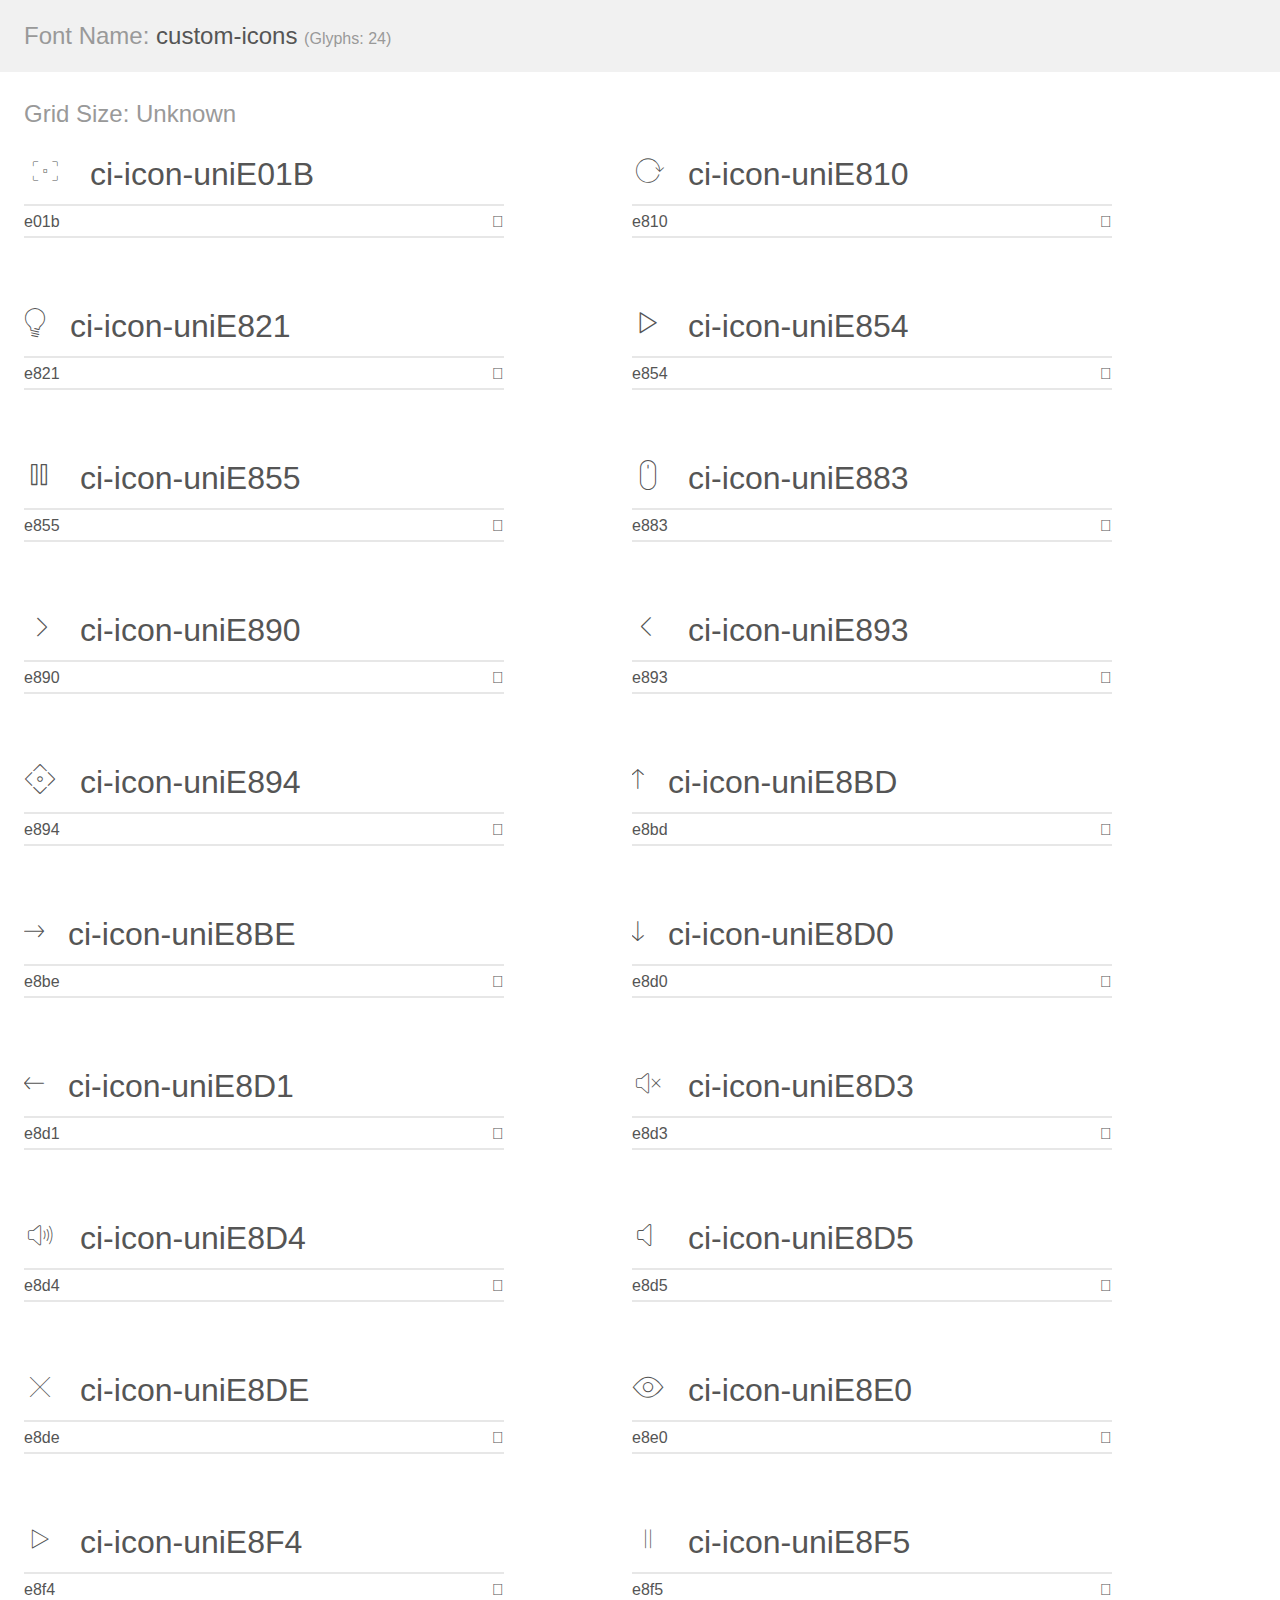
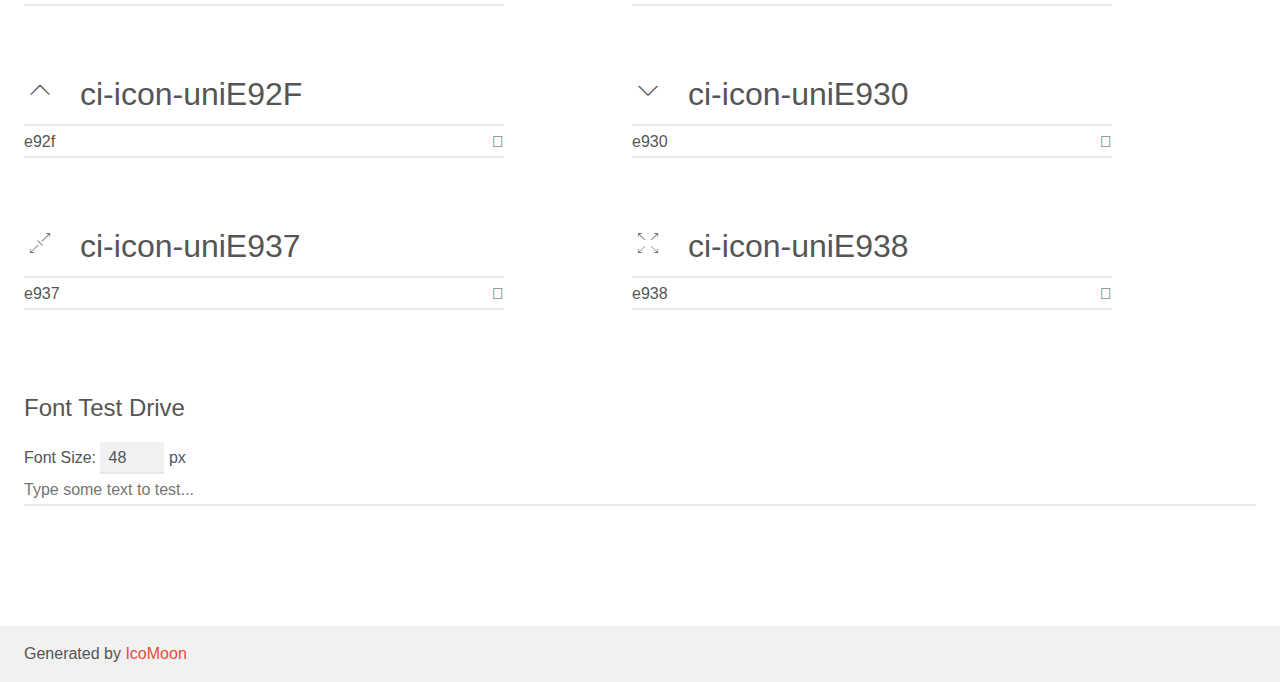
<file: Fonts/custom-icons/demo.html>
<!doctype html>
<html>
<head>
	<meta charset="utf-8">
	<title>IcoMoon Demo</title>
	<meta name="description" content="An Icon Font Generated By IcoMoon.io">
	<meta name="viewport" content="width=device-width">
	<link rel="stylesheet" href="demo-files/demo.css">
	<link rel="stylesheet" href="custom-icons.css"></head>
<body>
	<div class="bgc1 clearfix">
		<h1 class="mhmm mvm"><span class="fgc1">Font Name:</span> custom-icons <small class="fgc1">(Glyphs:&nbsp;24)</small></h1>
	</div>
	<div class="clearfix mhl ptl">
		<h1 class="mvm mtn fgc1">Grid Size: Unknown</h1>
		<div class="glyph fs1">
			<div class="clearfix bshadow0 pbs">
				<span class="ci-icon-uniE01B">
				
				</span>
				<span class="mls"> ci-icon-uniE01B</span>
			</div>
			<fieldset class="fs0 size1of1 clearfix hidden-false">
				<input type="text" readonly value="e01b" class="unit size1of2" />
				<input type="text" maxlength="1" readonly value="&#xe01b;" class="unitRight size1of2 talign-right" />
			</fieldset>
			<div class="fs0 bshadow0 clearfix hidden-true">
				<span class="unit pvs fgc1">liga: </span>
				<input type="text" readonly value="" class="liga unitRight" />
			</div>
		</div>
		<div class="glyph fs1">
			<div class="clearfix bshadow0 pbs">
				<span class="ci-icon-uniE810">
				
				</span>
				<span class="mls"> ci-icon-uniE810</span>
			</div>
			<fieldset class="fs0 size1of1 clearfix hidden-false">
				<input type="text" readonly value="e810" class="unit size1of2" />
				<input type="text" maxlength="1" readonly value="&#xe810;" class="unitRight size1of2 talign-right" />
			</fieldset>
			<div class="fs0 bshadow0 clearfix hidden-true">
				<span class="unit pvs fgc1">liga: </span>
				<input type="text" readonly value="" class="liga unitRight" />
			</div>
		</div>
		<div class="glyph fs1">
			<div class="clearfix bshadow0 pbs">
				<span class="ci-icon-uniE821">
				
				</span>
				<span class="mls"> ci-icon-uniE821</span>
			</div>
			<fieldset class="fs0 size1of1 clearfix hidden-false">
				<input type="text" readonly value="e821" class="unit size1of2" />
				<input type="text" maxlength="1" readonly value="&#xe821;" class="unitRight size1of2 talign-right" />
			</fieldset>
			<div class="fs0 bshadow0 clearfix hidden-true">
				<span class="unit pvs fgc1">liga: </span>
				<input type="text" readonly value="" class="liga unitRight" />
			</div>
		</div>
		<div class="glyph fs1">
			<div class="clearfix bshadow0 pbs">
				<span class="ci-icon-uniE854">
				
				</span>
				<span class="mls"> ci-icon-uniE854</span>
			</div>
			<fieldset class="fs0 size1of1 clearfix hidden-false">
				<input type="text" readonly value="e854" class="unit size1of2" />
				<input type="text" maxlength="1" readonly value="&#xe854;" class="unitRight size1of2 talign-right" />
			</fieldset>
			<div class="fs0 bshadow0 clearfix hidden-true">
				<span class="unit pvs fgc1">liga: </span>
				<input type="text" readonly value="" class="liga unitRight" />
			</div>
		</div>
		<div class="glyph fs1">
			<div class="clearfix bshadow0 pbs">
				<span class="ci-icon-uniE855">
				
				</span>
				<span class="mls"> ci-icon-uniE855</span>
			</div>
			<fieldset class="fs0 size1of1 clearfix hidden-false">
				<input type="text" readonly value="e855" class="unit size1of2" />
				<input type="text" maxlength="1" readonly value="&#xe855;" class="unitRight size1of2 talign-right" />
			</fieldset>
			<div class="fs0 bshadow0 clearfix hidden-true">
				<span class="unit pvs fgc1">liga: </span>
				<input type="text" readonly value="" class="liga unitRight" />
			</div>
		</div>
		<div class="glyph fs1">
			<div class="clearfix bshadow0 pbs">
				<span class="ci-icon-uniE883">
				
				</span>
				<span class="mls"> ci-icon-uniE883</span>
			</div>
			<fieldset class="fs0 size1of1 clearfix hidden-false">
				<input type="text" readonly value="e883" class="unit size1of2" />
				<input type="text" maxlength="1" readonly value="&#xe883;" class="unitRight size1of2 talign-right" />
			</fieldset>
			<div class="fs0 bshadow0 clearfix hidden-true">
				<span class="unit pvs fgc1">liga: </span>
				<input type="text" readonly value="" class="liga unitRight" />
			</div>
		</div>
		<div class="glyph fs1">
			<div class="clearfix bshadow0 pbs">
				<span class="ci-icon-uniE890">
				
				</span>
				<span class="mls"> ci-icon-uniE890</span>
			</div>
			<fieldset class="fs0 size1of1 clearfix hidden-false">
				<input type="text" readonly value="e890" class="unit size1of2" />
				<input type="text" maxlength="1" readonly value="&#xe890;" class="unitRight size1of2 talign-right" />
			</fieldset>
			<div class="fs0 bshadow0 clearfix hidden-true">
				<span class="unit pvs fgc1">liga: </span>
				<input type="text" readonly value="" class="liga unitRight" />
			</div>
		</div>
		<div class="glyph fs1">
			<div class="clearfix bshadow0 pbs">
				<span class="ci-icon-uniE893">
				
				</span>
				<span class="mls"> ci-icon-uniE893</span>
			</div>
			<fieldset class="fs0 size1of1 clearfix hidden-false">
				<input type="text" readonly value="e893" class="unit size1of2" />
				<input type="text" maxlength="1" readonly value="&#xe893;" class="unitRight size1of2 talign-right" />
			</fieldset>
			<div class="fs0 bshadow0 clearfix hidden-true">
				<span class="unit pvs fgc1">liga: </span>
				<input type="text" readonly value="" class="liga unitRight" />
			</div>
		</div>
		<div class="glyph fs1">
			<div class="clearfix bshadow0 pbs">
				<span class="ci-icon-uniE894">
				
				</span>
				<span class="mls"> ci-icon-uniE894</span>
			</div>
			<fieldset class="fs0 size1of1 clearfix hidden-false">
				<input type="text" readonly value="e894" class="unit size1of2" />
				<input type="text" maxlength="1" readonly value="&#xe894;" class="unitRight size1of2 talign-right" />
			</fieldset>
			<div class="fs0 bshadow0 clearfix hidden-true">
				<span class="unit pvs fgc1">liga: </span>
				<input type="text" readonly value="" class="liga unitRight" />
			</div>
		</div>
		<div class="glyph fs1">
			<div class="clearfix bshadow0 pbs">
				<span class="ci-icon-uniE8BD">
				
				</span>
				<span class="mls"> ci-icon-uniE8BD</span>
			</div>
			<fieldset class="fs0 size1of1 clearfix hidden-false">
				<input type="text" readonly value="e8bd" class="unit size1of2" />
				<input type="text" maxlength="1" readonly value="&#xe8bd;" class="unitRight size1of2 talign-right" />
			</fieldset>
			<div class="fs0 bshadow0 clearfix hidden-true">
				<span class="unit pvs fgc1">liga: </span>
				<input type="text" readonly value="" class="liga unitRight" />
			</div>
		</div>
		<div class="glyph fs1">
			<div class="clearfix bshadow0 pbs">
				<span class="ci-icon-uniE8BE">
				
				</span>
				<span class="mls"> ci-icon-uniE8BE</span>
			</div>
			<fieldset class="fs0 size1of1 clearfix hidden-false">
				<input type="text" readonly value="e8be" class="unit size1of2" />
				<input type="text" maxlength="1" readonly value="&#xe8be;" class="unitRight size1of2 talign-right" />
			</fieldset>
			<div class="fs0 bshadow0 clearfix hidden-true">
				<span class="unit pvs fgc1">liga: </span>
				<input type="text" readonly value="" class="liga unitRight" />
			</div>
		</div>
		<div class="glyph fs1">
			<div class="clearfix bshadow0 pbs">
				<span class="ci-icon-uniE8D0">
				
				</span>
				<span class="mls"> ci-icon-uniE8D0</span>
			</div>
			<fieldset class="fs0 size1of1 clearfix hidden-false">
				<input type="text" readonly value="e8d0" class="unit size1of2" />
				<input type="text" maxlength="1" readonly value="&#xe8d0;" class="unitRight size1of2 talign-right" />
			</fieldset>
			<div class="fs0 bshadow0 clearfix hidden-true">
				<span class="unit pvs fgc1">liga: </span>
				<input type="text" readonly value="" class="liga unitRight" />
			</div>
		</div>
		<div class="glyph fs1">
			<div class="clearfix bshadow0 pbs">
				<span class="ci-icon-uniE8D1">
				
				</span>
				<span class="mls"> ci-icon-uniE8D1</span>
			</div>
			<fieldset class="fs0 size1of1 clearfix hidden-false">
				<input type="text" readonly value="e8d1" class="unit size1of2" />
				<input type="text" maxlength="1" readonly value="&#xe8d1;" class="unitRight size1of2 talign-right" />
			</fieldset>
			<div class="fs0 bshadow0 clearfix hidden-true">
				<span class="unit pvs fgc1">liga: </span>
				<input type="text" readonly value="" class="liga unitRight" />
			</div>
		</div>
		<div class="glyph fs1">
			<div class="clearfix bshadow0 pbs">
				<span class="ci-icon-uniE8D3">
				
				</span>
				<span class="mls"> ci-icon-uniE8D3</span>
			</div>
			<fieldset class="fs0 size1of1 clearfix hidden-false">
				<input type="text" readonly value="e8d3" class="unit size1of2" />
				<input type="text" maxlength="1" readonly value="&#xe8d3;" class="unitRight size1of2 talign-right" />
			</fieldset>
			<div class="fs0 bshadow0 clearfix hidden-true">
				<span class="unit pvs fgc1">liga: </span>
				<input type="text" readonly value="" class="liga unitRight" />
			</div>
		</div>
		<div class="glyph fs1">
			<div class="clearfix bshadow0 pbs">
				<span class="ci-icon-uniE8D4">
				
				</span>
				<span class="mls"> ci-icon-uniE8D4</span>
			</div>
			<fieldset class="fs0 size1of1 clearfix hidden-false">
				<input type="text" readonly value="e8d4" class="unit size1of2" />
				<input type="text" maxlength="1" readonly value="&#xe8d4;" class="unitRight size1of2 talign-right" />
			</fieldset>
			<div class="fs0 bshadow0 clearfix hidden-true">
				<span class="unit pvs fgc1">liga: </span>
				<input type="text" readonly value="" class="liga unitRight" />
			</div>
		</div>
		<div class="glyph fs1">
			<div class="clearfix bshadow0 pbs">
				<span class="ci-icon-uniE8D5">
				
				</span>
				<span class="mls"> ci-icon-uniE8D5</span>
			</div>
			<fieldset class="fs0 size1of1 clearfix hidden-false">
				<input type="text" readonly value="e8d5" class="unit size1of2" />
				<input type="text" maxlength="1" readonly value="&#xe8d5;" class="unitRight size1of2 talign-right" />
			</fieldset>
			<div class="fs0 bshadow0 clearfix hidden-true">
				<span class="unit pvs fgc1">liga: </span>
				<input type="text" readonly value="" class="liga unitRight" />
			</div>
		</div>
		<div class="glyph fs1">
			<div class="clearfix bshadow0 pbs">
				<span class="ci-icon-uniE8DE">
				
				</span>
				<span class="mls"> ci-icon-uniE8DE</span>
			</div>
			<fieldset class="fs0 size1of1 clearfix hidden-false">
				<input type="text" readonly value="e8de" class="unit size1of2" />
				<input type="text" maxlength="1" readonly value="&#xe8de;" class="unitRight size1of2 talign-right" />
			</fieldset>
			<div class="fs0 bshadow0 clearfix hidden-true">
				<span class="unit pvs fgc1">liga: </span>
				<input type="text" readonly value="" class="liga unitRight" />
			</div>
		</div>
		<div class="glyph fs1">
			<div class="clearfix bshadow0 pbs">
				<span class="ci-icon-uniE8E0">
				
				</span>
				<span class="mls"> ci-icon-uniE8E0</span>
			</div>
			<fieldset class="fs0 size1of1 clearfix hidden-false">
				<input type="text" readonly value="e8e0" class="unit size1of2" />
				<input type="text" maxlength="1" readonly value="&#xe8e0;" class="unitRight size1of2 talign-right" />
			</fieldset>
			<div class="fs0 bshadow0 clearfix hidden-true">
				<span class="unit pvs fgc1">liga: </span>
				<input type="text" readonly value="" class="liga unitRight" />
			</div>
		</div>
		<div class="glyph fs1">
			<div class="clearfix bshadow0 pbs">
				<span class="ci-icon-uniE8F4">
				
				</span>
				<span class="mls"> ci-icon-uniE8F4</span>
			</div>
			<fieldset class="fs0 size1of1 clearfix hidden-false">
				<input type="text" readonly value="e8f4" class="unit size1of2" />
				<input type="text" maxlength="1" readonly value="&#xe8f4;" class="unitRight size1of2 talign-right" />
			</fieldset>
			<div class="fs0 bshadow0 clearfix hidden-true">
				<span class="unit pvs fgc1">liga: </span>
				<input type="text" readonly value="" class="liga unitRight" />
			</div>
		</div>
		<div class="glyph fs1">
			<div class="clearfix bshadow0 pbs">
				<span class="ci-icon-uniE8F5">
				
				</span>
				<span class="mls"> ci-icon-uniE8F5</span>
			</div>
			<fieldset class="fs0 size1of1 clearfix hidden-false">
				<input type="text" readonly value="e8f5" class="unit size1of2" />
				<input type="text" maxlength="1" readonly value="&#xe8f5;" class="unitRight size1of2 talign-right" />
			</fieldset>
			<div class="fs0 bshadow0 clearfix hidden-true">
				<span class="unit pvs fgc1">liga: </span>
				<input type="text" readonly value="" class="liga unitRight" />
			</div>
		</div>
		<div class="glyph fs1">
			<div class="clearfix bshadow0 pbs">
				<span class="ci-icon-uniE92F">
				
				</span>
				<span class="mls"> ci-icon-uniE92F</span>
			</div>
			<fieldset class="fs0 size1of1 clearfix hidden-false">
				<input type="text" readonly value="e92f" class="unit size1of2" />
				<input type="text" maxlength="1" readonly value="&#xe92f;" class="unitRight size1of2 talign-right" />
			</fieldset>
			<div class="fs0 bshadow0 clearfix hidden-true">
				<span class="unit pvs fgc1">liga: </span>
				<input type="text" readonly value="" class="liga unitRight" />
			</div>
		</div>
		<div class="glyph fs1">
			<div class="clearfix bshadow0 pbs">
				<span class="ci-icon-uniE930">
				
				</span>
				<span class="mls"> ci-icon-uniE930</span>
			</div>
			<fieldset class="fs0 size1of1 clearfix hidden-false">
				<input type="text" readonly value="e930" class="unit size1of2" />
				<input type="text" maxlength="1" readonly value="&#xe930;" class="unitRight size1of2 talign-right" />
			</fieldset>
			<div class="fs0 bshadow0 clearfix hidden-true">
				<span class="unit pvs fgc1">liga: </span>
				<input type="text" readonly value="" class="liga unitRight" />
			</div>
		</div>
		<div class="glyph fs1">
			<div class="clearfix bshadow0 pbs">
				<span class="ci-icon-uniE937">
				
				</span>
				<span class="mls"> ci-icon-uniE937</span>
			</div>
			<fieldset class="fs0 size1of1 clearfix hidden-false">
				<input type="text" readonly value="e937" class="unit size1of2" />
				<input type="text" maxlength="1" readonly value="&#xe937;" class="unitRight size1of2 talign-right" />
			</fieldset>
			<div class="fs0 bshadow0 clearfix hidden-true">
				<span class="unit pvs fgc1">liga: </span>
				<input type="text" readonly value="" class="liga unitRight" />
			</div>
		</div>
		<div class="glyph fs1">
			<div class="clearfix bshadow0 pbs">
				<span class="ci-icon-uniE938">
				
				</span>
				<span class="mls"> ci-icon-uniE938</span>
			</div>
			<fieldset class="fs0 size1of1 clearfix hidden-false">
				<input type="text" readonly value="e938" class="unit size1of2" />
				<input type="text" maxlength="1" readonly value="&#xe938;" class="unitRight size1of2 talign-right" />
			</fieldset>
			<div class="fs0 bshadow0 clearfix hidden-true">
				<span class="unit pvs fgc1">liga: </span>
				<input type="text" readonly value="" class="liga unitRight" />
			</div>
		</div>
	</div>

	<!--[if gt IE 8]><!-->
	<div class="mhl clearfix mbl">
		<h1>Font Test Drive</h1>
		<label>
			Font Size: <input id="fontSize" type="number" class="textbox0 mbm"
			min="8" value="48" />
			px
		</label>
		<input id="testText" type="text" class="phl size1of1 mvl"
		placeholder="Type some text to test..." value=""/>
		</label>
		<div id="testDrive" class="ci-icon-">&nbsp;
		</div>
	</div>
	<!--<![endif]-->
	<div class="bgc1 clearfix">
		<p class="mhl">Generated by <a href="https://icomoon.io/app">IcoMoon</a></p>
	</div>

	<script src="demo-files/demo.js"></script>
</body>
</html>
</file>
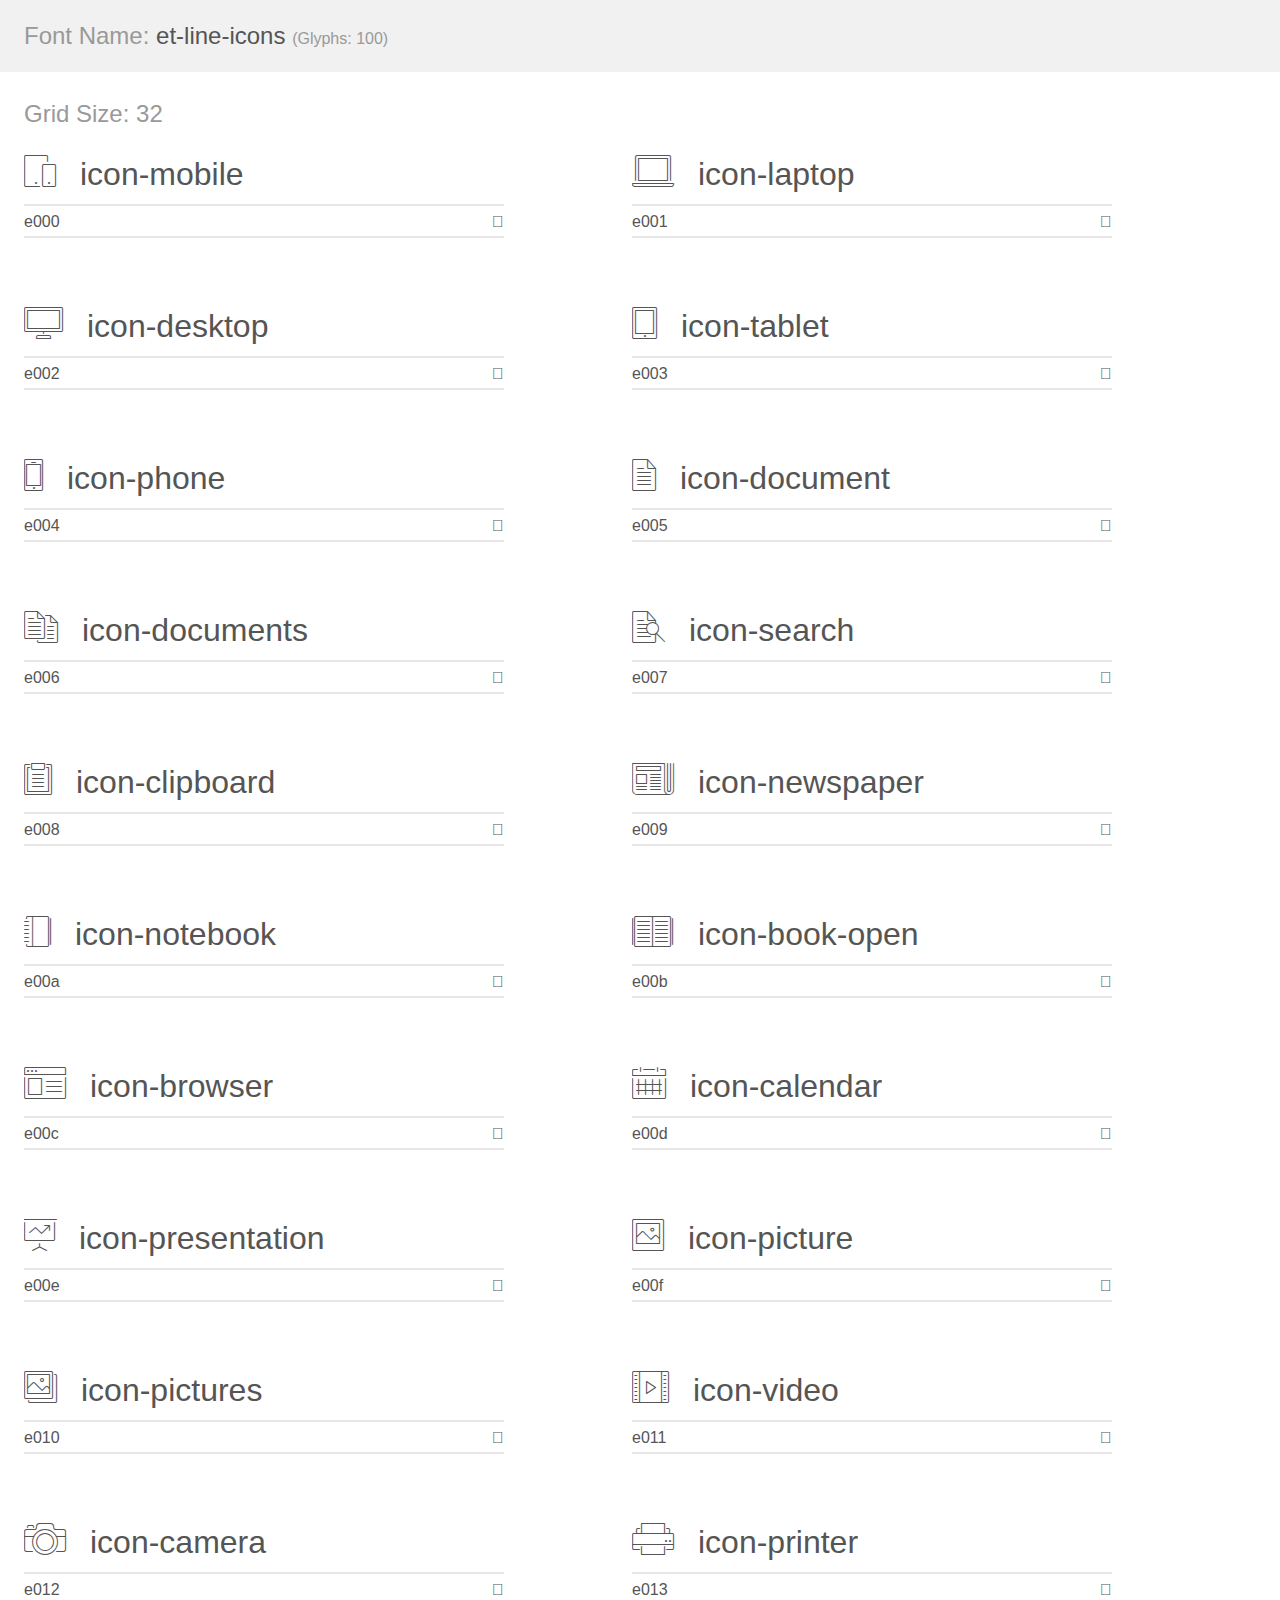
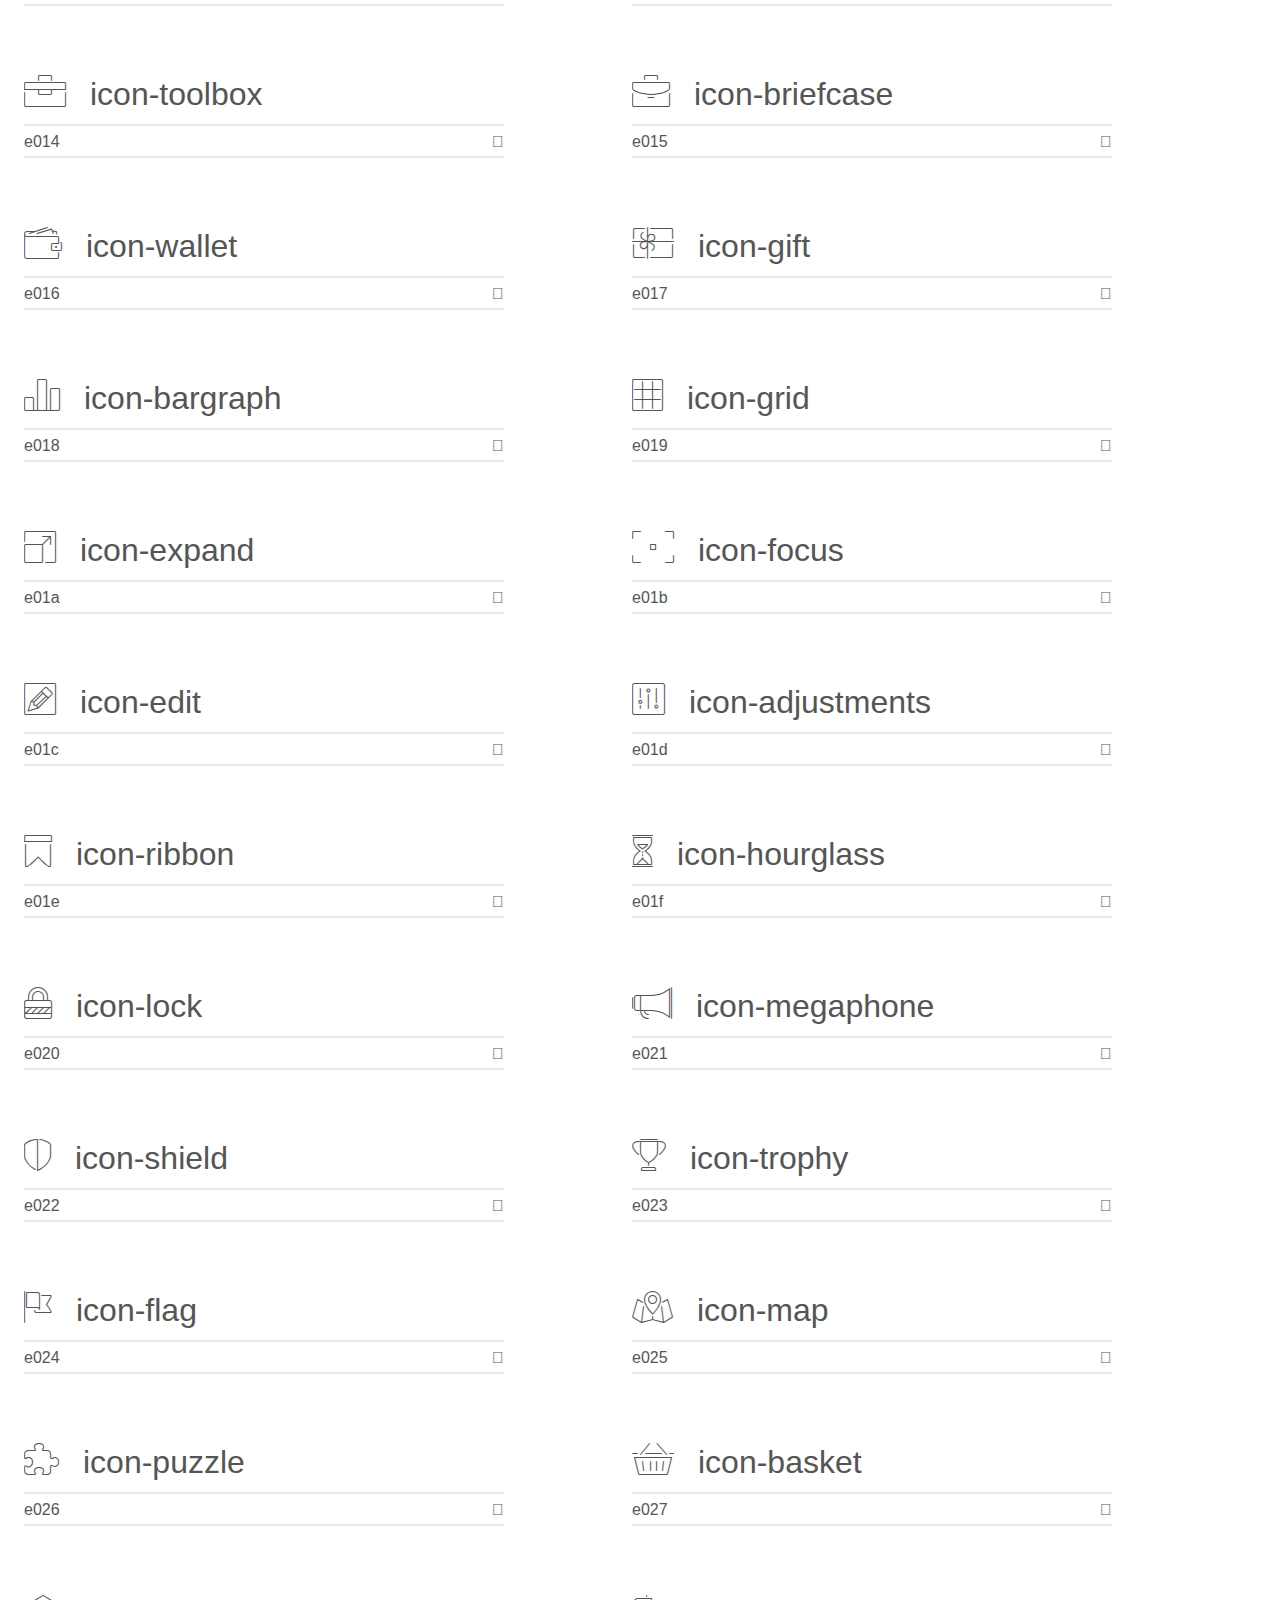
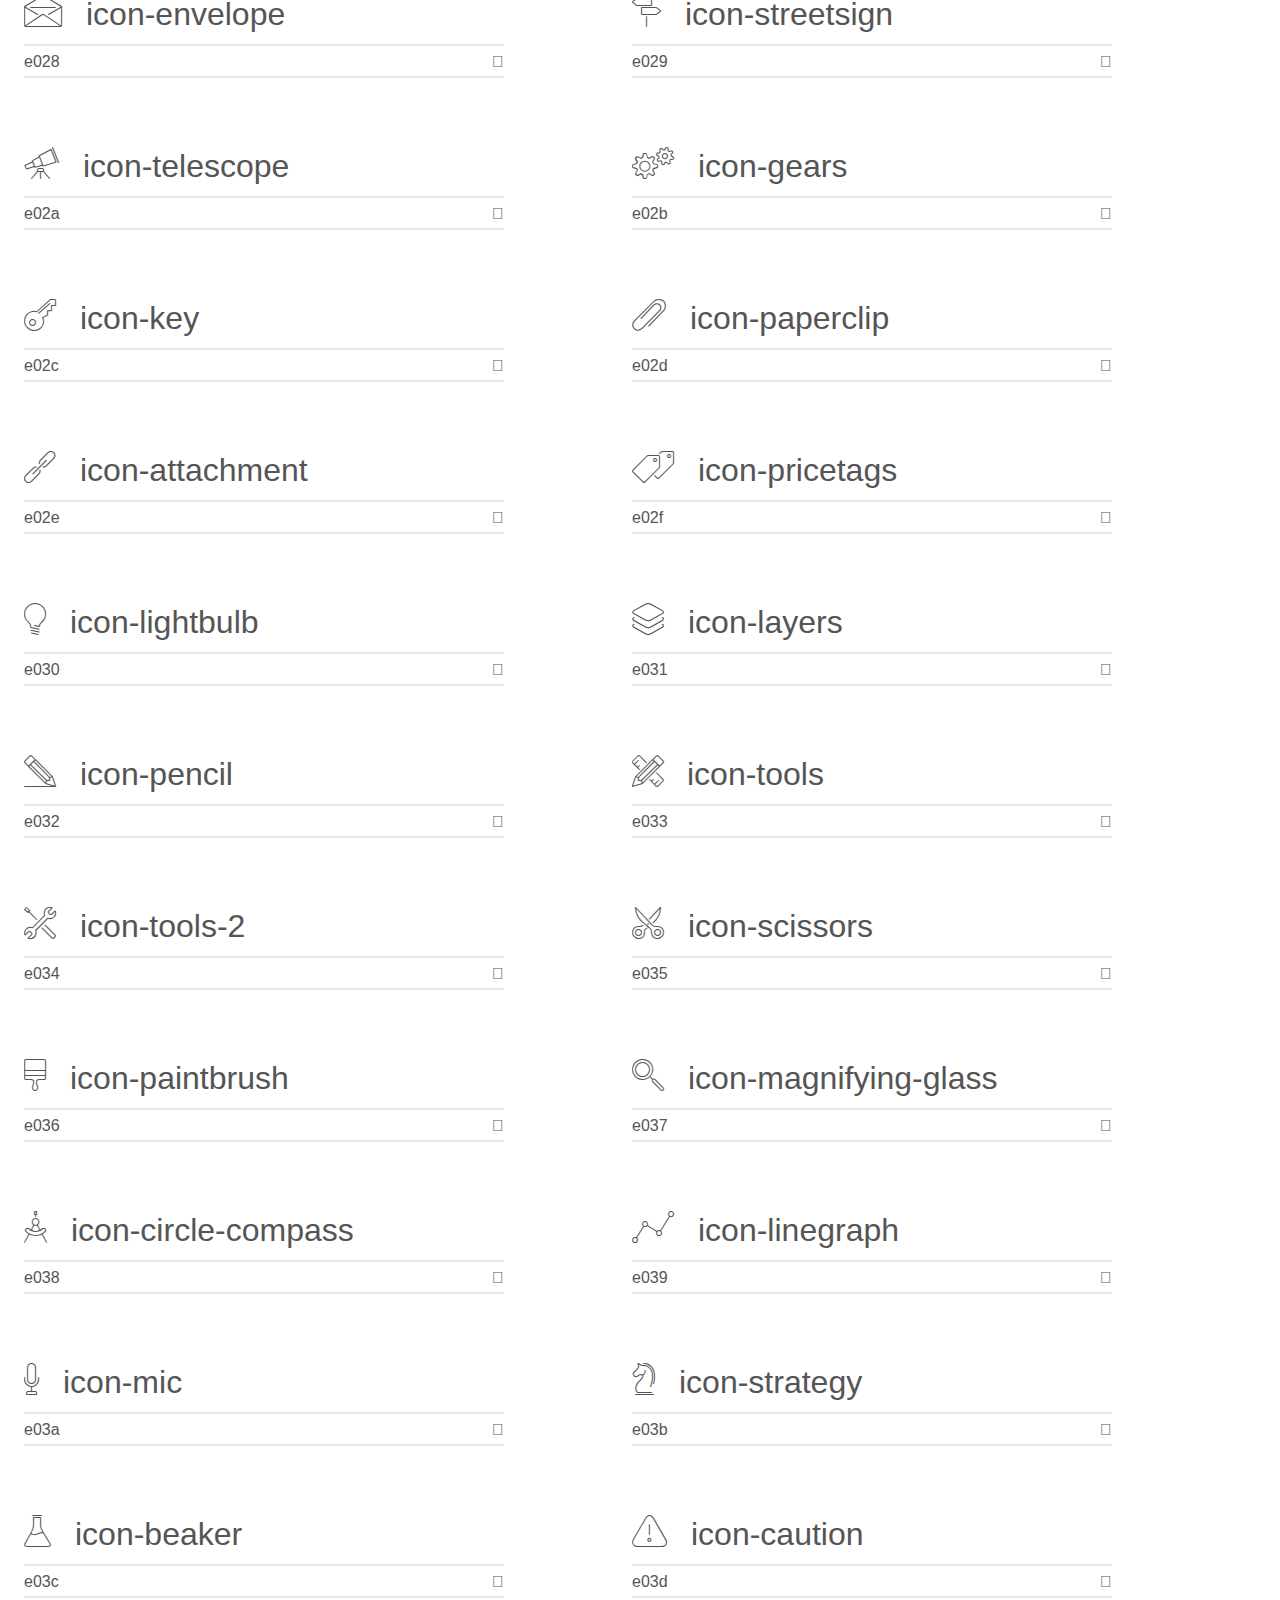
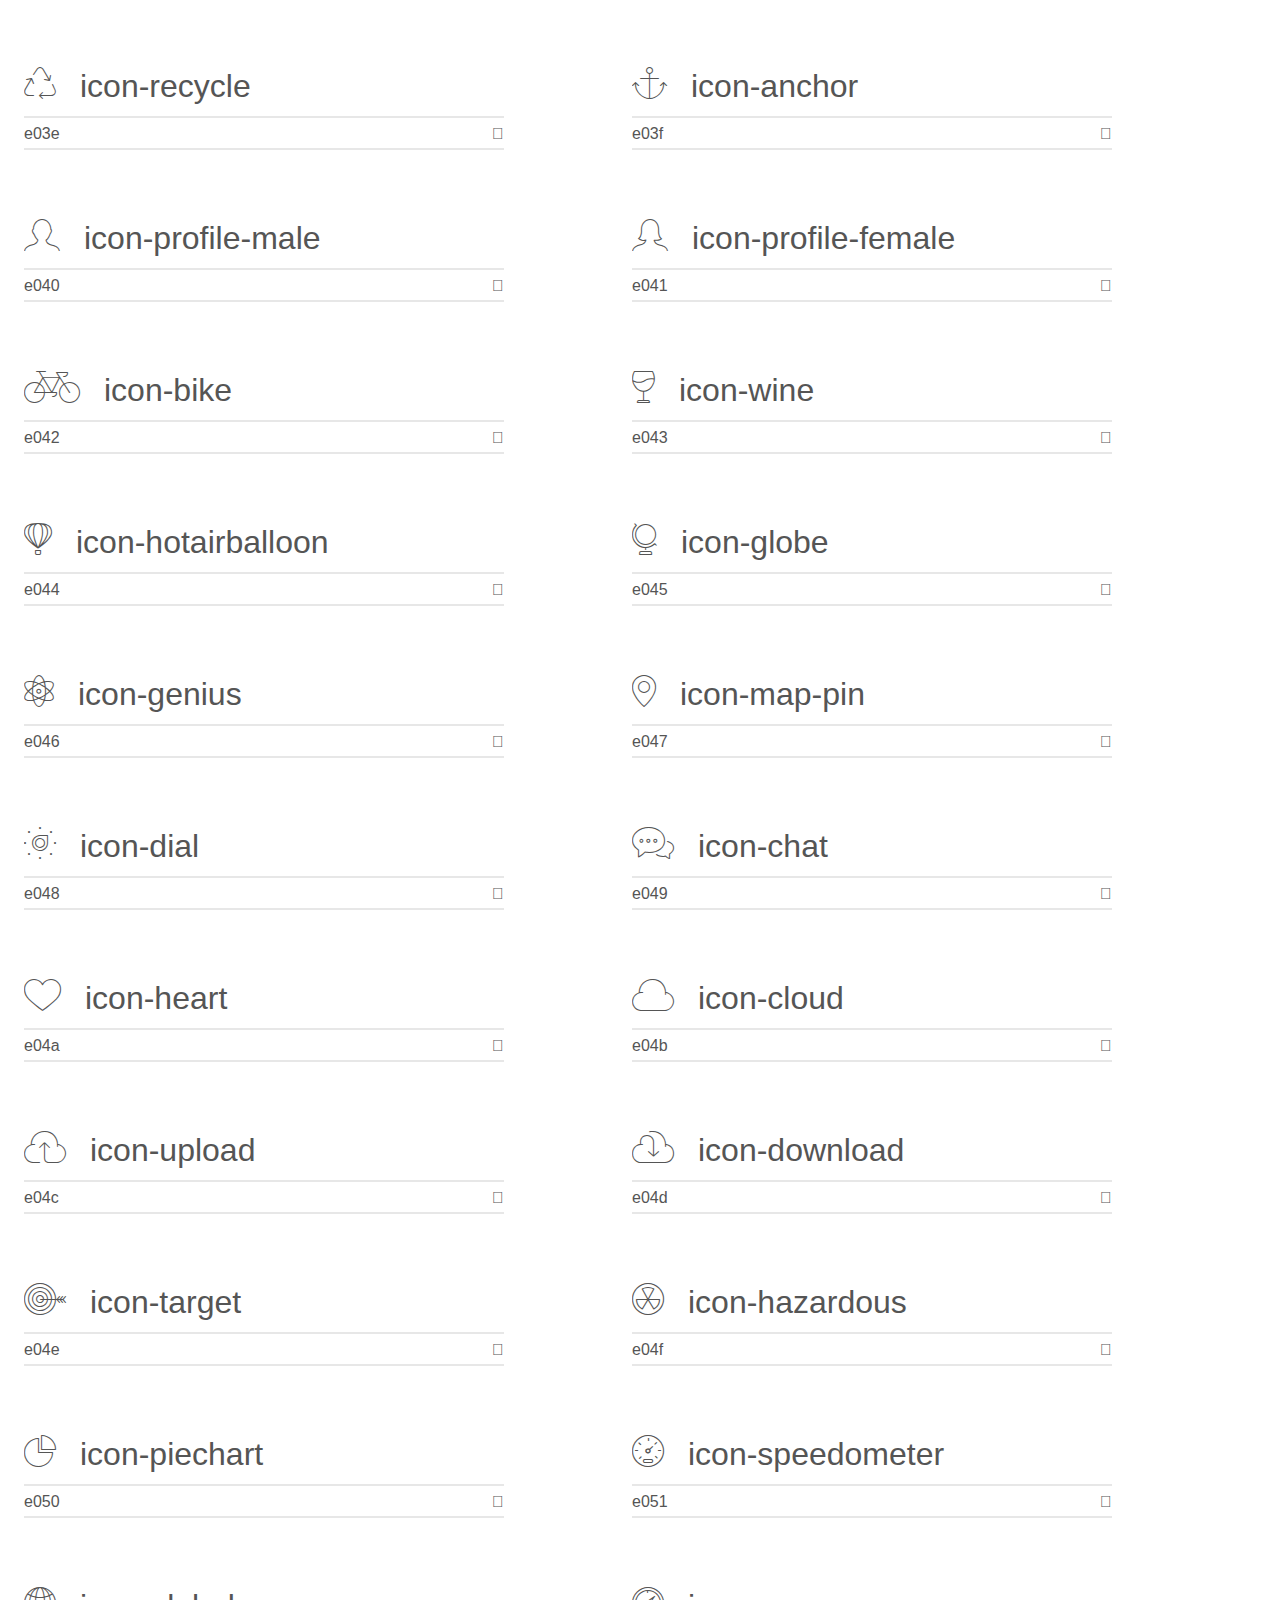
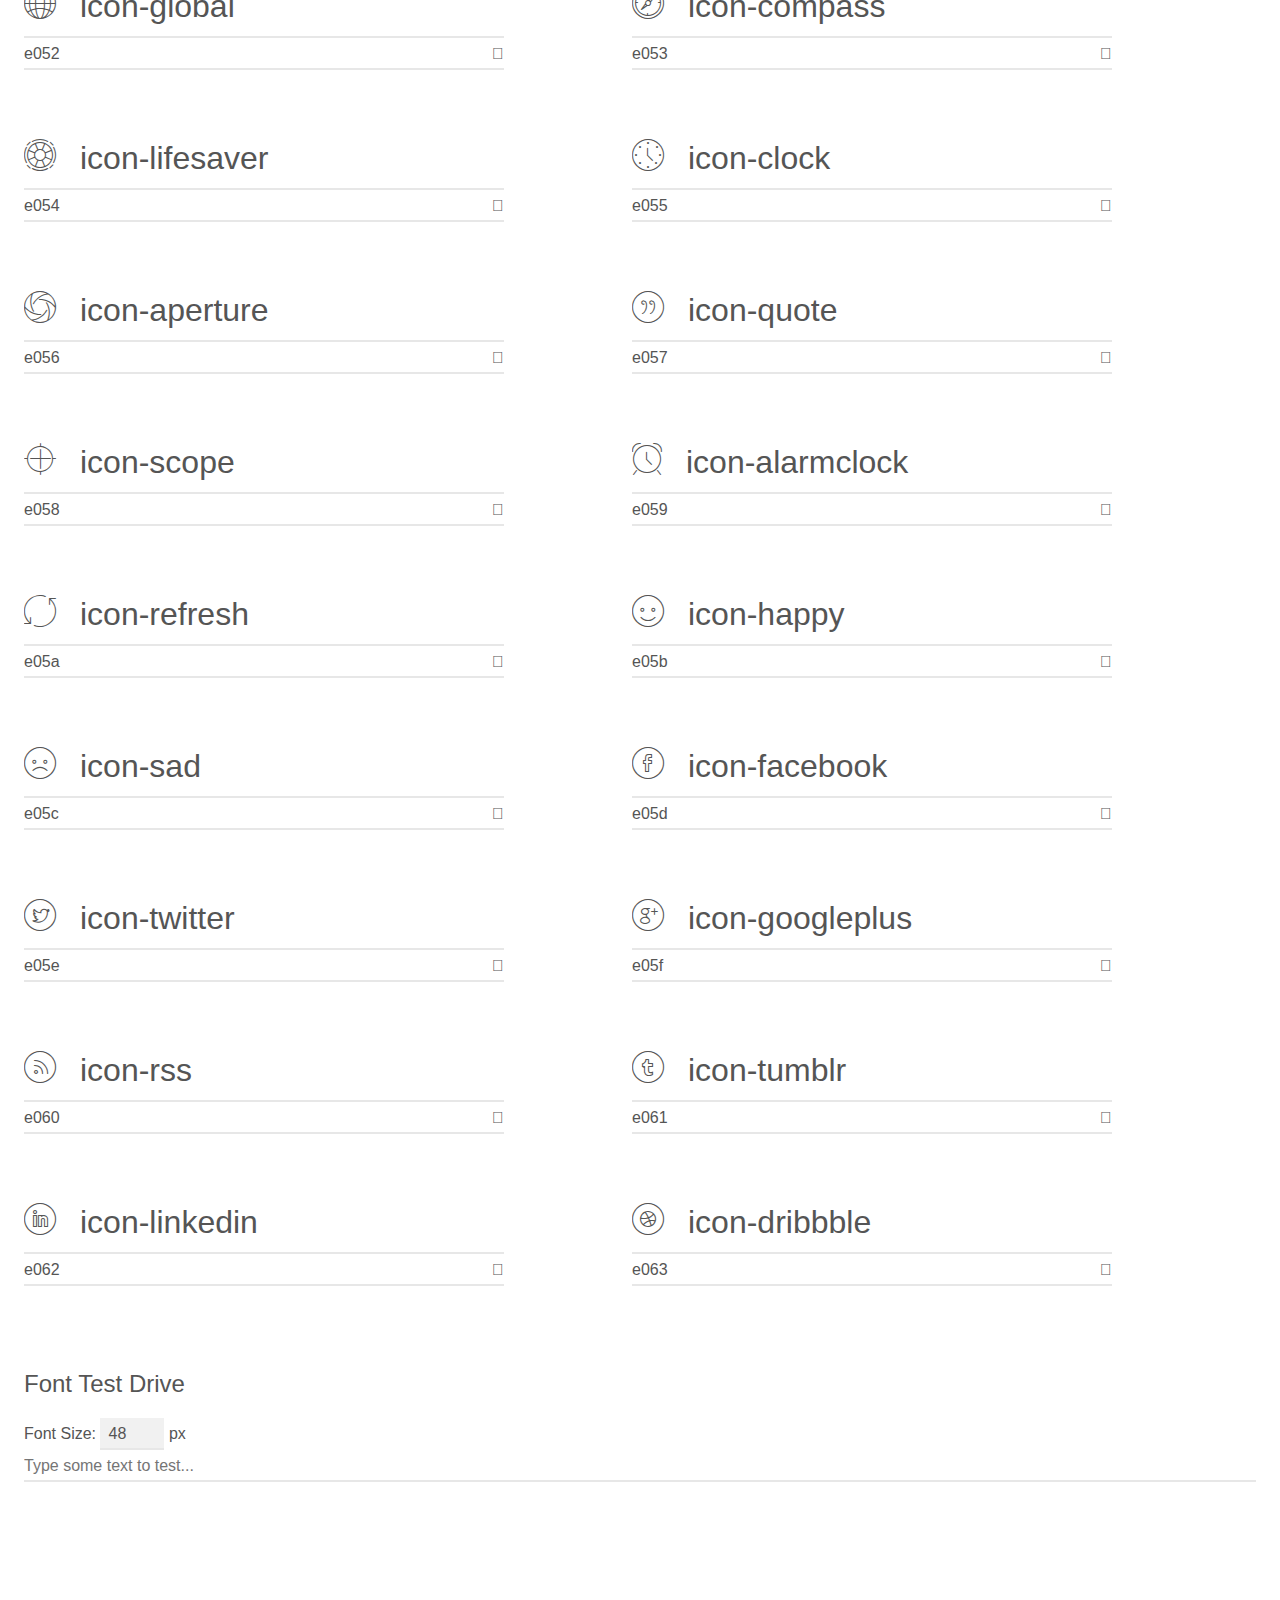
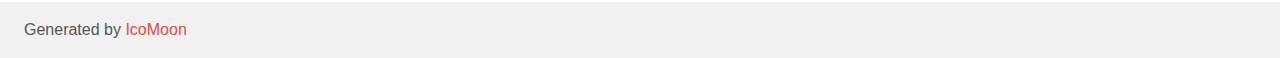
<file: Fonts/et-line-icons/demo.html>
<!doctype html>
<html>
<head>
	<meta charset="utf-8">
	<title>IcoMoon Demo</title>
	<meta name="description" content="An Icon Font Generated By IcoMoon.io">
	<meta name="viewport" content="width=device-width">
	<link rel="stylesheet" href="demo-files/demo.css">
	<link rel="stylesheet" href="et-line-icons.css"></head>
<body>
	<div class="bgc1 clearfix">
		<h1 class="mhmm mvm"><span class="fgc1">Font Name:</span> et-line-icons <small class="fgc1">(Glyphs:&nbsp;100)</small></h1>
	</div>
	<div class="clearfix mhl ptl">
		<h1 class="mvm mtn fgc1">Grid Size: 32</h1>
		<div class="glyph fs1">
			<div class="clearfix bshadow0 pbs">
				<span class="icon-mobile">
				
				</span>
				<span class="mls"> icon-mobile</span>
			</div>
			<fieldset class="fs0 size1of1 clearfix hidden-false">
				<input type="text" readonly value="e000" class="unit size1of2" />
				<input type="text" maxlength="1" readonly value="&#xe000;" class="unitRight size1of2 talign-right" />
			</fieldset>
			<div class="fs0 bshadow0 clearfix hidden-true">
				<span class="unit pvs fgc1">liga: </span>
				<input type="text" readonly value="" class="liga unitRight" />
			</div>
		</div>
		<div class="glyph fs1">
			<div class="clearfix bshadow0 pbs">
				<span class="icon-laptop">
				
				</span>
				<span class="mls"> icon-laptop</span>
			</div>
			<fieldset class="fs0 size1of1 clearfix hidden-false">
				<input type="text" readonly value="e001" class="unit size1of2" />
				<input type="text" maxlength="1" readonly value="&#xe001;" class="unitRight size1of2 talign-right" />
			</fieldset>
			<div class="fs0 bshadow0 clearfix hidden-true">
				<span class="unit pvs fgc1">liga: </span>
				<input type="text" readonly value="" class="liga unitRight" />
			</div>
		</div>
		<div class="glyph fs1">
			<div class="clearfix bshadow0 pbs">
				<span class="icon-desktop">
				
				</span>
				<span class="mls"> icon-desktop</span>
			</div>
			<fieldset class="fs0 size1of1 clearfix hidden-false">
				<input type="text" readonly value="e002" class="unit size1of2" />
				<input type="text" maxlength="1" readonly value="&#xe002;" class="unitRight size1of2 talign-right" />
			</fieldset>
			<div class="fs0 bshadow0 clearfix hidden-true">
				<span class="unit pvs fgc1">liga: </span>
				<input type="text" readonly value="" class="liga unitRight" />
			</div>
		</div>
		<div class="glyph fs1">
			<div class="clearfix bshadow0 pbs">
				<span class="icon-tablet">
				
				</span>
				<span class="mls"> icon-tablet</span>
			</div>
			<fieldset class="fs0 size1of1 clearfix hidden-false">
				<input type="text" readonly value="e003" class="unit size1of2" />
				<input type="text" maxlength="1" readonly value="&#xe003;" class="unitRight size1of2 talign-right" />
			</fieldset>
			<div class="fs0 bshadow0 clearfix hidden-true">
				<span class="unit pvs fgc1">liga: </span>
				<input type="text" readonly value="" class="liga unitRight" />
			</div>
		</div>
		<div class="glyph fs1">
			<div class="clearfix bshadow0 pbs">
				<span class="icon-phone">
				
				</span>
				<span class="mls"> icon-phone</span>
			</div>
			<fieldset class="fs0 size1of1 clearfix hidden-false">
				<input type="text" readonly value="e004" class="unit size1of2" />
				<input type="text" maxlength="1" readonly value="&#xe004;" class="unitRight size1of2 talign-right" />
			</fieldset>
			<div class="fs0 bshadow0 clearfix hidden-true">
				<span class="unit pvs fgc1">liga: </span>
				<input type="text" readonly value="" class="liga unitRight" />
			</div>
		</div>
		<div class="glyph fs1">
			<div class="clearfix bshadow0 pbs">
				<span class="icon-document">
				
				</span>
				<span class="mls"> icon-document</span>
			</div>
			<fieldset class="fs0 size1of1 clearfix hidden-false">
				<input type="text" readonly value="e005" class="unit size1of2" />
				<input type="text" maxlength="1" readonly value="&#xe005;" class="unitRight size1of2 talign-right" />
			</fieldset>
			<div class="fs0 bshadow0 clearfix hidden-true">
				<span class="unit pvs fgc1">liga: </span>
				<input type="text" readonly value="" class="liga unitRight" />
			</div>
		</div>
		<div class="glyph fs1">
			<div class="clearfix bshadow0 pbs">
				<span class="icon-documents">
				
				</span>
				<span class="mls"> icon-documents</span>
			</div>
			<fieldset class="fs0 size1of1 clearfix hidden-false">
				<input type="text" readonly value="e006" class="unit size1of2" />
				<input type="text" maxlength="1" readonly value="&#xe006;" class="unitRight size1of2 talign-right" />
			</fieldset>
			<div class="fs0 bshadow0 clearfix hidden-true">
				<span class="unit pvs fgc1">liga: </span>
				<input type="text" readonly value="" class="liga unitRight" />
			</div>
		</div>
		<div class="glyph fs1">
			<div class="clearfix bshadow0 pbs">
				<span class="icon-search">
				
				</span>
				<span class="mls"> icon-search</span>
			</div>
			<fieldset class="fs0 size1of1 clearfix hidden-false">
				<input type="text" readonly value="e007" class="unit size1of2" />
				<input type="text" maxlength="1" readonly value="&#xe007;" class="unitRight size1of2 talign-right" />
			</fieldset>
			<div class="fs0 bshadow0 clearfix hidden-true">
				<span class="unit pvs fgc1">liga: </span>
				<input type="text" readonly value="" class="liga unitRight" />
			</div>
		</div>
		<div class="glyph fs1">
			<div class="clearfix bshadow0 pbs">
				<span class="icon-clipboard">
				
				</span>
				<span class="mls"> icon-clipboard</span>
			</div>
			<fieldset class="fs0 size1of1 clearfix hidden-false">
				<input type="text" readonly value="e008" class="unit size1of2" />
				<input type="text" maxlength="1" readonly value="&#xe008;" class="unitRight size1of2 talign-right" />
			</fieldset>
			<div class="fs0 bshadow0 clearfix hidden-true">
				<span class="unit pvs fgc1">liga: </span>
				<input type="text" readonly value="" class="liga unitRight" />
			</div>
		</div>
		<div class="glyph fs1">
			<div class="clearfix bshadow0 pbs">
				<span class="icon-newspaper">
				
				</span>
				<span class="mls"> icon-newspaper</span>
			</div>
			<fieldset class="fs0 size1of1 clearfix hidden-false">
				<input type="text" readonly value="e009" class="unit size1of2" />
				<input type="text" maxlength="1" readonly value="&#xe009;" class="unitRight size1of2 talign-right" />
			</fieldset>
			<div class="fs0 bshadow0 clearfix hidden-true">
				<span class="unit pvs fgc1">liga: </span>
				<input type="text" readonly value="" class="liga unitRight" />
			</div>
		</div>
		<div class="glyph fs1">
			<div class="clearfix bshadow0 pbs">
				<span class="icon-notebook">
				
				</span>
				<span class="mls"> icon-notebook</span>
			</div>
			<fieldset class="fs0 size1of1 clearfix hidden-false">
				<input type="text" readonly value="e00a" class="unit size1of2" />
				<input type="text" maxlength="1" readonly value="&#xe00a;" class="unitRight size1of2 talign-right" />
			</fieldset>
			<div class="fs0 bshadow0 clearfix hidden-true">
				<span class="unit pvs fgc1">liga: </span>
				<input type="text" readonly value="" class="liga unitRight" />
			</div>
		</div>
		<div class="glyph fs1">
			<div class="clearfix bshadow0 pbs">
				<span class="icon-book-open">
				
				</span>
				<span class="mls"> icon-book-open</span>
			</div>
			<fieldset class="fs0 size1of1 clearfix hidden-false">
				<input type="text" readonly value="e00b" class="unit size1of2" />
				<input type="text" maxlength="1" readonly value="&#xe00b;" class="unitRight size1of2 talign-right" />
			</fieldset>
			<div class="fs0 bshadow0 clearfix hidden-true">
				<span class="unit pvs fgc1">liga: </span>
				<input type="text" readonly value="" class="liga unitRight" />
			</div>
		</div>
		<div class="glyph fs1">
			<div class="clearfix bshadow0 pbs">
				<span class="icon-browser">
				
				</span>
				<span class="mls"> icon-browser</span>
			</div>
			<fieldset class="fs0 size1of1 clearfix hidden-false">
				<input type="text" readonly value="e00c" class="unit size1of2" />
				<input type="text" maxlength="1" readonly value="&#xe00c;" class="unitRight size1of2 talign-right" />
			</fieldset>
			<div class="fs0 bshadow0 clearfix hidden-true">
				<span class="unit pvs fgc1">liga: </span>
				<input type="text" readonly value="" class="liga unitRight" />
			</div>
		</div>
		<div class="glyph fs1">
			<div class="clearfix bshadow0 pbs">
				<span class="icon-calendar">
				
				</span>
				<span class="mls"> icon-calendar</span>
			</div>
			<fieldset class="fs0 size1of1 clearfix hidden-false">
				<input type="text" readonly value="e00d" class="unit size1of2" />
				<input type="text" maxlength="1" readonly value="&#xe00d;" class="unitRight size1of2 talign-right" />
			</fieldset>
			<div class="fs0 bshadow0 clearfix hidden-true">
				<span class="unit pvs fgc1">liga: </span>
				<input type="text" readonly value="" class="liga unitRight" />
			</div>
		</div>
		<div class="glyph fs1">
			<div class="clearfix bshadow0 pbs">
				<span class="icon-presentation">
				
				</span>
				<span class="mls"> icon-presentation</span>
			</div>
			<fieldset class="fs0 size1of1 clearfix hidden-false">
				<input type="text" readonly value="e00e" class="unit size1of2" />
				<input type="text" maxlength="1" readonly value="&#xe00e;" class="unitRight size1of2 talign-right" />
			</fieldset>
			<div class="fs0 bshadow0 clearfix hidden-true">
				<span class="unit pvs fgc1">liga: </span>
				<input type="text" readonly value="" class="liga unitRight" />
			</div>
		</div>
		<div class="glyph fs1">
			<div class="clearfix bshadow0 pbs">
				<span class="icon-picture">
				
				</span>
				<span class="mls"> icon-picture</span>
			</div>
			<fieldset class="fs0 size1of1 clearfix hidden-false">
				<input type="text" readonly value="e00f" class="unit size1of2" />
				<input type="text" maxlength="1" readonly value="&#xe00f;" class="unitRight size1of2 talign-right" />
			</fieldset>
			<div class="fs0 bshadow0 clearfix hidden-true">
				<span class="unit pvs fgc1">liga: </span>
				<input type="text" readonly value="" class="liga unitRight" />
			</div>
		</div>
		<div class="glyph fs1">
			<div class="clearfix bshadow0 pbs">
				<span class="icon-pictures">
				
				</span>
				<span class="mls"> icon-pictures</span>
			</div>
			<fieldset class="fs0 size1of1 clearfix hidden-false">
				<input type="text" readonly value="e010" class="unit size1of2" />
				<input type="text" maxlength="1" readonly value="&#xe010;" class="unitRight size1of2 talign-right" />
			</fieldset>
			<div class="fs0 bshadow0 clearfix hidden-true">
				<span class="unit pvs fgc1">liga: </span>
				<input type="text" readonly value="" class="liga unitRight" />
			</div>
		</div>
		<div class="glyph fs1">
			<div class="clearfix bshadow0 pbs">
				<span class="icon-video">
				
				</span>
				<span class="mls"> icon-video</span>
			</div>
			<fieldset class="fs0 size1of1 clearfix hidden-false">
				<input type="text" readonly value="e011" class="unit size1of2" />
				<input type="text" maxlength="1" readonly value="&#xe011;" class="unitRight size1of2 talign-right" />
			</fieldset>
			<div class="fs0 bshadow0 clearfix hidden-true">
				<span class="unit pvs fgc1">liga: </span>
				<input type="text" readonly value="" class="liga unitRight" />
			</div>
		</div>
		<div class="glyph fs1">
			<div class="clearfix bshadow0 pbs">
				<span class="icon-camera">
				
				</span>
				<span class="mls"> icon-camera</span>
			</div>
			<fieldset class="fs0 size1of1 clearfix hidden-false">
				<input type="text" readonly value="e012" class="unit size1of2" />
				<input type="text" maxlength="1" readonly value="&#xe012;" class="unitRight size1of2 talign-right" />
			</fieldset>
			<div class="fs0 bshadow0 clearfix hidden-true">
				<span class="unit pvs fgc1">liga: </span>
				<input type="text" readonly value="" class="liga unitRight" />
			</div>
		</div>
		<div class="glyph fs1">
			<div class="clearfix bshadow0 pbs">
				<span class="icon-printer">
				
				</span>
				<span class="mls"> icon-printer</span>
			</div>
			<fieldset class="fs0 size1of1 clearfix hidden-false">
				<input type="text" readonly value="e013" class="unit size1of2" />
				<input type="text" maxlength="1" readonly value="&#xe013;" class="unitRight size1of2 talign-right" />
			</fieldset>
			<div class="fs0 bshadow0 clearfix hidden-true">
				<span class="unit pvs fgc1">liga: </span>
				<input type="text" readonly value="" class="liga unitRight" />
			</div>
		</div>
		<div class="glyph fs1">
			<div class="clearfix bshadow0 pbs">
				<span class="icon-toolbox">
				
				</span>
				<span class="mls"> icon-toolbox</span>
			</div>
			<fieldset class="fs0 size1of1 clearfix hidden-false">
				<input type="text" readonly value="e014" class="unit size1of2" />
				<input type="text" maxlength="1" readonly value="&#xe014;" class="unitRight size1of2 talign-right" />
			</fieldset>
			<div class="fs0 bshadow0 clearfix hidden-true">
				<span class="unit pvs fgc1">liga: </span>
				<input type="text" readonly value="" class="liga unitRight" />
			</div>
		</div>
		<div class="glyph fs1">
			<div class="clearfix bshadow0 pbs">
				<span class="icon-briefcase">
				
				</span>
				<span class="mls"> icon-briefcase</span>
			</div>
			<fieldset class="fs0 size1of1 clearfix hidden-false">
				<input type="text" readonly value="e015" class="unit size1of2" />
				<input type="text" maxlength="1" readonly value="&#xe015;" class="unitRight size1of2 talign-right" />
			</fieldset>
			<div class="fs0 bshadow0 clearfix hidden-true">
				<span class="unit pvs fgc1">liga: </span>
				<input type="text" readonly value="" class="liga unitRight" />
			</div>
		</div>
		<div class="glyph fs1">
			<div class="clearfix bshadow0 pbs">
				<span class="icon-wallet">
				
				</span>
				<span class="mls"> icon-wallet</span>
			</div>
			<fieldset class="fs0 size1of1 clearfix hidden-false">
				<input type="text" readonly value="e016" class="unit size1of2" />
				<input type="text" maxlength="1" readonly value="&#xe016;" class="unitRight size1of2 talign-right" />
			</fieldset>
			<div class="fs0 bshadow0 clearfix hidden-true">
				<span class="unit pvs fgc1">liga: </span>
				<input type="text" readonly value="" class="liga unitRight" />
			</div>
		</div>
		<div class="glyph fs1">
			<div class="clearfix bshadow0 pbs">
				<span class="icon-gift">
				
				</span>
				<span class="mls"> icon-gift</span>
			</div>
			<fieldset class="fs0 size1of1 clearfix hidden-false">
				<input type="text" readonly value="e017" class="unit size1of2" />
				<input type="text" maxlength="1" readonly value="&#xe017;" class="unitRight size1of2 talign-right" />
			</fieldset>
			<div class="fs0 bshadow0 clearfix hidden-true">
				<span class="unit pvs fgc1">liga: </span>
				<input type="text" readonly value="" class="liga unitRight" />
			</div>
		</div>
		<div class="glyph fs1">
			<div class="clearfix bshadow0 pbs">
				<span class="icon-bargraph">
				
				</span>
				<span class="mls"> icon-bargraph</span>
			</div>
			<fieldset class="fs0 size1of1 clearfix hidden-false">
				<input type="text" readonly value="e018" class="unit size1of2" />
				<input type="text" maxlength="1" readonly value="&#xe018;" class="unitRight size1of2 talign-right" />
			</fieldset>
			<div class="fs0 bshadow0 clearfix hidden-true">
				<span class="unit pvs fgc1">liga: </span>
				<input type="text" readonly value="" class="liga unitRight" />
			</div>
		</div>
		<div class="glyph fs1">
			<div class="clearfix bshadow0 pbs">
				<span class="icon-grid">
				
				</span>
				<span class="mls"> icon-grid</span>
			</div>
			<fieldset class="fs0 size1of1 clearfix hidden-false">
				<input type="text" readonly value="e019" class="unit size1of2" />
				<input type="text" maxlength="1" readonly value="&#xe019;" class="unitRight size1of2 talign-right" />
			</fieldset>
			<div class="fs0 bshadow0 clearfix hidden-true">
				<span class="unit pvs fgc1">liga: </span>
				<input type="text" readonly value="" class="liga unitRight" />
			</div>
		</div>
		<div class="glyph fs1">
			<div class="clearfix bshadow0 pbs">
				<span class="icon-expand">
				
				</span>
				<span class="mls"> icon-expand</span>
			</div>
			<fieldset class="fs0 size1of1 clearfix hidden-false">
				<input type="text" readonly value="e01a" class="unit size1of2" />
				<input type="text" maxlength="1" readonly value="&#xe01a;" class="unitRight size1of2 talign-right" />
			</fieldset>
			<div class="fs0 bshadow0 clearfix hidden-true">
				<span class="unit pvs fgc1">liga: </span>
				<input type="text" readonly value="" class="liga unitRight" />
			</div>
		</div>
		<div class="glyph fs1">
			<div class="clearfix bshadow0 pbs">
				<span class="icon-focus">
				
				</span>
				<span class="mls"> icon-focus</span>
			</div>
			<fieldset class="fs0 size1of1 clearfix hidden-false">
				<input type="text" readonly value="e01b" class="unit size1of2" />
				<input type="text" maxlength="1" readonly value="&#xe01b;" class="unitRight size1of2 talign-right" />
			</fieldset>
			<div class="fs0 bshadow0 clearfix hidden-true">
				<span class="unit pvs fgc1">liga: </span>
				<input type="text" readonly value="" class="liga unitRight" />
			</div>
		</div>
		<div class="glyph fs1">
			<div class="clearfix bshadow0 pbs">
				<span class="icon-edit">
				
				</span>
				<span class="mls"> icon-edit</span>
			</div>
			<fieldset class="fs0 size1of1 clearfix hidden-false">
				<input type="text" readonly value="e01c" class="unit size1of2" />
				<input type="text" maxlength="1" readonly value="&#xe01c;" class="unitRight size1of2 talign-right" />
			</fieldset>
			<div class="fs0 bshadow0 clearfix hidden-true">
				<span class="unit pvs fgc1">liga: </span>
				<input type="text" readonly value="" class="liga unitRight" />
			</div>
		</div>
		<div class="glyph fs1">
			<div class="clearfix bshadow0 pbs">
				<span class="icon-adjustments">
				
				</span>
				<span class="mls"> icon-adjustments</span>
			</div>
			<fieldset class="fs0 size1of1 clearfix hidden-false">
				<input type="text" readonly value="e01d" class="unit size1of2" />
				<input type="text" maxlength="1" readonly value="&#xe01d;" class="unitRight size1of2 talign-right" />
			</fieldset>
			<div class="fs0 bshadow0 clearfix hidden-true">
				<span class="unit pvs fgc1">liga: </span>
				<input type="text" readonly value="" class="liga unitRight" />
			</div>
		</div>
		<div class="glyph fs1">
			<div class="clearfix bshadow0 pbs">
				<span class="icon-ribbon">
				
				</span>
				<span class="mls"> icon-ribbon</span>
			</div>
			<fieldset class="fs0 size1of1 clearfix hidden-false">
				<input type="text" readonly value="e01e" class="unit size1of2" />
				<input type="text" maxlength="1" readonly value="&#xe01e;" class="unitRight size1of2 talign-right" />
			</fieldset>
			<div class="fs0 bshadow0 clearfix hidden-true">
				<span class="unit pvs fgc1">liga: </span>
				<input type="text" readonly value="" class="liga unitRight" />
			</div>
		</div>
		<div class="glyph fs1">
			<div class="clearfix bshadow0 pbs">
				<span class="icon-hourglass">
				
				</span>
				<span class="mls"> icon-hourglass</span>
			</div>
			<fieldset class="fs0 size1of1 clearfix hidden-false">
				<input type="text" readonly value="e01f" class="unit size1of2" />
				<input type="text" maxlength="1" readonly value="&#xe01f;" class="unitRight size1of2 talign-right" />
			</fieldset>
			<div class="fs0 bshadow0 clearfix hidden-true">
				<span class="unit pvs fgc1">liga: </span>
				<input type="text" readonly value="" class="liga unitRight" />
			</div>
		</div>
		<div class="glyph fs1">
			<div class="clearfix bshadow0 pbs">
				<span class="icon-lock">
				
				</span>
				<span class="mls"> icon-lock</span>
			</div>
			<fieldset class="fs0 size1of1 clearfix hidden-false">
				<input type="text" readonly value="e020" class="unit size1of2" />
				<input type="text" maxlength="1" readonly value="&#xe020;" class="unitRight size1of2 talign-right" />
			</fieldset>
			<div class="fs0 bshadow0 clearfix hidden-true">
				<span class="unit pvs fgc1">liga: </span>
				<input type="text" readonly value="" class="liga unitRight" />
			</div>
		</div>
		<div class="glyph fs1">
			<div class="clearfix bshadow0 pbs">
				<span class="icon-megaphone">
				
				</span>
				<span class="mls"> icon-megaphone</span>
			</div>
			<fieldset class="fs0 size1of1 clearfix hidden-false">
				<input type="text" readonly value="e021" class="unit size1of2" />
				<input type="text" maxlength="1" readonly value="&#xe021;" class="unitRight size1of2 talign-right" />
			</fieldset>
			<div class="fs0 bshadow0 clearfix hidden-true">
				<span class="unit pvs fgc1">liga: </span>
				<input type="text" readonly value="" class="liga unitRight" />
			</div>
		</div>
		<div class="glyph fs1">
			<div class="clearfix bshadow0 pbs">
				<span class="icon-shield">
				
				</span>
				<span class="mls"> icon-shield</span>
			</div>
			<fieldset class="fs0 size1of1 clearfix hidden-false">
				<input type="text" readonly value="e022" class="unit size1of2" />
				<input type="text" maxlength="1" readonly value="&#xe022;" class="unitRight size1of2 talign-right" />
			</fieldset>
			<div class="fs0 bshadow0 clearfix hidden-true">
				<span class="unit pvs fgc1">liga: </span>
				<input type="text" readonly value="" class="liga unitRight" />
			</div>
		</div>
		<div class="glyph fs1">
			<div class="clearfix bshadow0 pbs">
				<span class="icon-trophy">
				
				</span>
				<span class="mls"> icon-trophy</span>
			</div>
			<fieldset class="fs0 size1of1 clearfix hidden-false">
				<input type="text" readonly value="e023" class="unit size1of2" />
				<input type="text" maxlength="1" readonly value="&#xe023;" class="unitRight size1of2 talign-right" />
			</fieldset>
			<div class="fs0 bshadow0 clearfix hidden-true">
				<span class="unit pvs fgc1">liga: </span>
				<input type="text" readonly value="" class="liga unitRight" />
			</div>
		</div>
		<div class="glyph fs1">
			<div class="clearfix bshadow0 pbs">
				<span class="icon-flag">
				
				</span>
				<span class="mls"> icon-flag</span>
			</div>
			<fieldset class="fs0 size1of1 clearfix hidden-false">
				<input type="text" readonly value="e024" class="unit size1of2" />
				<input type="text" maxlength="1" readonly value="&#xe024;" class="unitRight size1of2 talign-right" />
			</fieldset>
			<div class="fs0 bshadow0 clearfix hidden-true">
				<span class="unit pvs fgc1">liga: </span>
				<input type="text" readonly value="" class="liga unitRight" />
			</div>
		</div>
		<div class="glyph fs1">
			<div class="clearfix bshadow0 pbs">
				<span class="icon-map">
				
				</span>
				<span class="mls"> icon-map</span>
			</div>
			<fieldset class="fs0 size1of1 clearfix hidden-false">
				<input type="text" readonly value="e025" class="unit size1of2" />
				<input type="text" maxlength="1" readonly value="&#xe025;" class="unitRight size1of2 talign-right" />
			</fieldset>
			<div class="fs0 bshadow0 clearfix hidden-true">
				<span class="unit pvs fgc1">liga: </span>
				<input type="text" readonly value="" class="liga unitRight" />
			</div>
		</div>
		<div class="glyph fs1">
			<div class="clearfix bshadow0 pbs">
				<span class="icon-puzzle">
				
				</span>
				<span class="mls"> icon-puzzle</span>
			</div>
			<fieldset class="fs0 size1of1 clearfix hidden-false">
				<input type="text" readonly value="e026" class="unit size1of2" />
				<input type="text" maxlength="1" readonly value="&#xe026;" class="unitRight size1of2 talign-right" />
			</fieldset>
			<div class="fs0 bshadow0 clearfix hidden-true">
				<span class="unit pvs fgc1">liga: </span>
				<input type="text" readonly value="" class="liga unitRight" />
			</div>
		</div>
		<div class="glyph fs1">
			<div class="clearfix bshadow0 pbs">
				<span class="icon-basket">
				
				</span>
				<span class="mls"> icon-basket</span>
			</div>
			<fieldset class="fs0 size1of1 clearfix hidden-false">
				<input type="text" readonly value="e027" class="unit size1of2" />
				<input type="text" maxlength="1" readonly value="&#xe027;" class="unitRight size1of2 talign-right" />
			</fieldset>
			<div class="fs0 bshadow0 clearfix hidden-true">
				<span class="unit pvs fgc1">liga: </span>
				<input type="text" readonly value="" class="liga unitRight" />
			</div>
		</div>
		<div class="glyph fs1">
			<div class="clearfix bshadow0 pbs">
				<span class="icon-envelope">
				
				</span>
				<span class="mls"> icon-envelope</span>
			</div>
			<fieldset class="fs0 size1of1 clearfix hidden-false">
				<input type="text" readonly value="e028" class="unit size1of2" />
				<input type="text" maxlength="1" readonly value="&#xe028;" class="unitRight size1of2 talign-right" />
			</fieldset>
			<div class="fs0 bshadow0 clearfix hidden-true">
				<span class="unit pvs fgc1">liga: </span>
				<input type="text" readonly value="" class="liga unitRight" />
			</div>
		</div>
		<div class="glyph fs1">
			<div class="clearfix bshadow0 pbs">
				<span class="icon-streetsign">
				
				</span>
				<span class="mls"> icon-streetsign</span>
			</div>
			<fieldset class="fs0 size1of1 clearfix hidden-false">
				<input type="text" readonly value="e029" class="unit size1of2" />
				<input type="text" maxlength="1" readonly value="&#xe029;" class="unitRight size1of2 talign-right" />
			</fieldset>
			<div class="fs0 bshadow0 clearfix hidden-true">
				<span class="unit pvs fgc1">liga: </span>
				<input type="text" readonly value="" class="liga unitRight" />
			</div>
		</div>
		<div class="glyph fs1">
			<div class="clearfix bshadow0 pbs">
				<span class="icon-telescope">
				
				</span>
				<span class="mls"> icon-telescope</span>
			</div>
			<fieldset class="fs0 size1of1 clearfix hidden-false">
				<input type="text" readonly value="e02a" class="unit size1of2" />
				<input type="text" maxlength="1" readonly value="&#xe02a;" class="unitRight size1of2 talign-right" />
			</fieldset>
			<div class="fs0 bshadow0 clearfix hidden-true">
				<span class="unit pvs fgc1">liga: </span>
				<input type="text" readonly value="" class="liga unitRight" />
			</div>
		</div>
		<div class="glyph fs1">
			<div class="clearfix bshadow0 pbs">
				<span class="icon-gears">
				
				</span>
				<span class="mls"> icon-gears</span>
			</div>
			<fieldset class="fs0 size1of1 clearfix hidden-false">
				<input type="text" readonly value="e02b" class="unit size1of2" />
				<input type="text" maxlength="1" readonly value="&#xe02b;" class="unitRight size1of2 talign-right" />
			</fieldset>
			<div class="fs0 bshadow0 clearfix hidden-true">
				<span class="unit pvs fgc1">liga: </span>
				<input type="text" readonly value="" class="liga unitRight" />
			</div>
		</div>
		<div class="glyph fs1">
			<div class="clearfix bshadow0 pbs">
				<span class="icon-key">
				
				</span>
				<span class="mls"> icon-key</span>
			</div>
			<fieldset class="fs0 size1of1 clearfix hidden-false">
				<input type="text" readonly value="e02c" class="unit size1of2" />
				<input type="text" maxlength="1" readonly value="&#xe02c;" class="unitRight size1of2 talign-right" />
			</fieldset>
			<div class="fs0 bshadow0 clearfix hidden-true">
				<span class="unit pvs fgc1">liga: </span>
				<input type="text" readonly value="" class="liga unitRight" />
			</div>
		</div>
		<div class="glyph fs1">
			<div class="clearfix bshadow0 pbs">
				<span class="icon-paperclip">
				
				</span>
				<span class="mls"> icon-paperclip</span>
			</div>
			<fieldset class="fs0 size1of1 clearfix hidden-false">
				<input type="text" readonly value="e02d" class="unit size1of2" />
				<input type="text" maxlength="1" readonly value="&#xe02d;" class="unitRight size1of2 talign-right" />
			</fieldset>
			<div class="fs0 bshadow0 clearfix hidden-true">
				<span class="unit pvs fgc1">liga: </span>
				<input type="text" readonly value="" class="liga unitRight" />
			</div>
		</div>
		<div class="glyph fs1">
			<div class="clearfix bshadow0 pbs">
				<span class="icon-attachment">
				
				</span>
				<span class="mls"> icon-attachment</span>
			</div>
			<fieldset class="fs0 size1of1 clearfix hidden-false">
				<input type="text" readonly value="e02e" class="unit size1of2" />
				<input type="text" maxlength="1" readonly value="&#xe02e;" class="unitRight size1of2 talign-right" />
			</fieldset>
			<div class="fs0 bshadow0 clearfix hidden-true">
				<span class="unit pvs fgc1">liga: </span>
				<input type="text" readonly value="" class="liga unitRight" />
			</div>
		</div>
		<div class="glyph fs1">
			<div class="clearfix bshadow0 pbs">
				<span class="icon-pricetags">
				
				</span>
				<span class="mls"> icon-pricetags</span>
			</div>
			<fieldset class="fs0 size1of1 clearfix hidden-false">
				<input type="text" readonly value="e02f" class="unit size1of2" />
				<input type="text" maxlength="1" readonly value="&#xe02f;" class="unitRight size1of2 talign-right" />
			</fieldset>
			<div class="fs0 bshadow0 clearfix hidden-true">
				<span class="unit pvs fgc1">liga: </span>
				<input type="text" readonly value="" class="liga unitRight" />
			</div>
		</div>
		<div class="glyph fs1">
			<div class="clearfix bshadow0 pbs">
				<span class="icon-lightbulb">
				
				</span>
				<span class="mls"> icon-lightbulb</span>
			</div>
			<fieldset class="fs0 size1of1 clearfix hidden-false">
				<input type="text" readonly value="e030" class="unit size1of2" />
				<input type="text" maxlength="1" readonly value="&#xe030;" class="unitRight size1of2 talign-right" />
			</fieldset>
			<div class="fs0 bshadow0 clearfix hidden-true">
				<span class="unit pvs fgc1">liga: </span>
				<input type="text" readonly value="" class="liga unitRight" />
			</div>
		</div>
		<div class="glyph fs1">
			<div class="clearfix bshadow0 pbs">
				<span class="icon-layers">
				
				</span>
				<span class="mls"> icon-layers</span>
			</div>
			<fieldset class="fs0 size1of1 clearfix hidden-false">
				<input type="text" readonly value="e031" class="unit size1of2" />
				<input type="text" maxlength="1" readonly value="&#xe031;" class="unitRight size1of2 talign-right" />
			</fieldset>
			<div class="fs0 bshadow0 clearfix hidden-true">
				<span class="unit pvs fgc1">liga: </span>
				<input type="text" readonly value="" class="liga unitRight" />
			</div>
		</div>
		<div class="glyph fs1">
			<div class="clearfix bshadow0 pbs">
				<span class="icon-pencil">
				
				</span>
				<span class="mls"> icon-pencil</span>
			</div>
			<fieldset class="fs0 size1of1 clearfix hidden-false">
				<input type="text" readonly value="e032" class="unit size1of2" />
				<input type="text" maxlength="1" readonly value="&#xe032;" class="unitRight size1of2 talign-right" />
			</fieldset>
			<div class="fs0 bshadow0 clearfix hidden-true">
				<span class="unit pvs fgc1">liga: </span>
				<input type="text" readonly value="" class="liga unitRight" />
			</div>
		</div>
		<div class="glyph fs1">
			<div class="clearfix bshadow0 pbs">
				<span class="icon-tools">
				
				</span>
				<span class="mls"> icon-tools</span>
			</div>
			<fieldset class="fs0 size1of1 clearfix hidden-false">
				<input type="text" readonly value="e033" class="unit size1of2" />
				<input type="text" maxlength="1" readonly value="&#xe033;" class="unitRight size1of2 talign-right" />
			</fieldset>
			<div class="fs0 bshadow0 clearfix hidden-true">
				<span class="unit pvs fgc1">liga: </span>
				<input type="text" readonly value="" class="liga unitRight" />
			</div>
		</div>
		<div class="glyph fs1">
			<div class="clearfix bshadow0 pbs">
				<span class="icon-tools-2">
				
				</span>
				<span class="mls"> icon-tools-2</span>
			</div>
			<fieldset class="fs0 size1of1 clearfix hidden-false">
				<input type="text" readonly value="e034" class="unit size1of2" />
				<input type="text" maxlength="1" readonly value="&#xe034;" class="unitRight size1of2 talign-right" />
			</fieldset>
			<div class="fs0 bshadow0 clearfix hidden-true">
				<span class="unit pvs fgc1">liga: </span>
				<input type="text" readonly value="" class="liga unitRight" />
			</div>
		</div>
		<div class="glyph fs1">
			<div class="clearfix bshadow0 pbs">
				<span class="icon-scissors">
				
				</span>
				<span class="mls"> icon-scissors</span>
			</div>
			<fieldset class="fs0 size1of1 clearfix hidden-false">
				<input type="text" readonly value="e035" class="unit size1of2" />
				<input type="text" maxlength="1" readonly value="&#xe035;" class="unitRight size1of2 talign-right" />
			</fieldset>
			<div class="fs0 bshadow0 clearfix hidden-true">
				<span class="unit pvs fgc1">liga: </span>
				<input type="text" readonly value="" class="liga unitRight" />
			</div>
		</div>
		<div class="glyph fs1">
			<div class="clearfix bshadow0 pbs">
				<span class="icon-paintbrush">
				
				</span>
				<span class="mls"> icon-paintbrush</span>
			</div>
			<fieldset class="fs0 size1of1 clearfix hidden-false">
				<input type="text" readonly value="e036" class="unit size1of2" />
				<input type="text" maxlength="1" readonly value="&#xe036;" class="unitRight size1of2 talign-right" />
			</fieldset>
			<div class="fs0 bshadow0 clearfix hidden-true">
				<span class="unit pvs fgc1">liga: </span>
				<input type="text" readonly value="" class="liga unitRight" />
			</div>
		</div>
		<div class="glyph fs1">
			<div class="clearfix bshadow0 pbs">
				<span class="icon-magnifying-glass">
				
				</span>
				<span class="mls"> icon-magnifying-glass</span>
			</div>
			<fieldset class="fs0 size1of1 clearfix hidden-false">
				<input type="text" readonly value="e037" class="unit size1of2" />
				<input type="text" maxlength="1" readonly value="&#xe037;" class="unitRight size1of2 talign-right" />
			</fieldset>
			<div class="fs0 bshadow0 clearfix hidden-true">
				<span class="unit pvs fgc1">liga: </span>
				<input type="text" readonly value="" class="liga unitRight" />
			</div>
		</div>
		<div class="glyph fs1">
			<div class="clearfix bshadow0 pbs">
				<span class="icon-circle-compass">
				
				</span>
				<span class="mls"> icon-circle-compass</span>
			</div>
			<fieldset class="fs0 size1of1 clearfix hidden-false">
				<input type="text" readonly value="e038" class="unit size1of2" />
				<input type="text" maxlength="1" readonly value="&#xe038;" class="unitRight size1of2 talign-right" />
			</fieldset>
			<div class="fs0 bshadow0 clearfix hidden-true">
				<span class="unit pvs fgc1">liga: </span>
				<input type="text" readonly value="" class="liga unitRight" />
			</div>
		</div>
		<div class="glyph fs1">
			<div class="clearfix bshadow0 pbs">
				<span class="icon-linegraph">
				
				</span>
				<span class="mls"> icon-linegraph</span>
			</div>
			<fieldset class="fs0 size1of1 clearfix hidden-false">
				<input type="text" readonly value="e039" class="unit size1of2" />
				<input type="text" maxlength="1" readonly value="&#xe039;" class="unitRight size1of2 talign-right" />
			</fieldset>
			<div class="fs0 bshadow0 clearfix hidden-true">
				<span class="unit pvs fgc1">liga: </span>
				<input type="text" readonly value="" class="liga unitRight" />
			</div>
		</div>
		<div class="glyph fs1">
			<div class="clearfix bshadow0 pbs">
				<span class="icon-mic">
				
				</span>
				<span class="mls"> icon-mic</span>
			</div>
			<fieldset class="fs0 size1of1 clearfix hidden-false">
				<input type="text" readonly value="e03a" class="unit size1of2" />
				<input type="text" maxlength="1" readonly value="&#xe03a;" class="unitRight size1of2 talign-right" />
			</fieldset>
			<div class="fs0 bshadow0 clearfix hidden-true">
				<span class="unit pvs fgc1">liga: </span>
				<input type="text" readonly value="" class="liga unitRight" />
			</div>
		</div>
		<div class="glyph fs1">
			<div class="clearfix bshadow0 pbs">
				<span class="icon-strategy">
				
				</span>
				<span class="mls"> icon-strategy</span>
			</div>
			<fieldset class="fs0 size1of1 clearfix hidden-false">
				<input type="text" readonly value="e03b" class="unit size1of2" />
				<input type="text" maxlength="1" readonly value="&#xe03b;" class="unitRight size1of2 talign-right" />
			</fieldset>
			<div class="fs0 bshadow0 clearfix hidden-true">
				<span class="unit pvs fgc1">liga: </span>
				<input type="text" readonly value="" class="liga unitRight" />
			</div>
		</div>
		<div class="glyph fs1">
			<div class="clearfix bshadow0 pbs">
				<span class="icon-beaker">
				
				</span>
				<span class="mls"> icon-beaker</span>
			</div>
			<fieldset class="fs0 size1of1 clearfix hidden-false">
				<input type="text" readonly value="e03c" class="unit size1of2" />
				<input type="text" maxlength="1" readonly value="&#xe03c;" class="unitRight size1of2 talign-right" />
			</fieldset>
			<div class="fs0 bshadow0 clearfix hidden-true">
				<span class="unit pvs fgc1">liga: </span>
				<input type="text" readonly value="" class="liga unitRight" />
			</div>
		</div>
		<div class="glyph fs1">
			<div class="clearfix bshadow0 pbs">
				<span class="icon-caution">
				
				</span>
				<span class="mls"> icon-caution</span>
			</div>
			<fieldset class="fs0 size1of1 clearfix hidden-false">
				<input type="text" readonly value="e03d" class="unit size1of2" />
				<input type="text" maxlength="1" readonly value="&#xe03d;" class="unitRight size1of2 talign-right" />
			</fieldset>
			<div class="fs0 bshadow0 clearfix hidden-true">
				<span class="unit pvs fgc1">liga: </span>
				<input type="text" readonly value="" class="liga unitRight" />
			</div>
		</div>
		<div class="glyph fs1">
			<div class="clearfix bshadow0 pbs">
				<span class="icon-recycle">
				
				</span>
				<span class="mls"> icon-recycle</span>
			</div>
			<fieldset class="fs0 size1of1 clearfix hidden-false">
				<input type="text" readonly value="e03e" class="unit size1of2" />
				<input type="text" maxlength="1" readonly value="&#xe03e;" class="unitRight size1of2 talign-right" />
			</fieldset>
			<div class="fs0 bshadow0 clearfix hidden-true">
				<span class="unit pvs fgc1">liga: </span>
				<input type="text" readonly value="" class="liga unitRight" />
			</div>
		</div>
		<div class="glyph fs1">
			<div class="clearfix bshadow0 pbs">
				<span class="icon-anchor">
				
				</span>
				<span class="mls"> icon-anchor</span>
			</div>
			<fieldset class="fs0 size1of1 clearfix hidden-false">
				<input type="text" readonly value="e03f" class="unit size1of2" />
				<input type="text" maxlength="1" readonly value="&#xe03f;" class="unitRight size1of2 talign-right" />
			</fieldset>
			<div class="fs0 bshadow0 clearfix hidden-true">
				<span class="unit pvs fgc1">liga: </span>
				<input type="text" readonly value="" class="liga unitRight" />
			</div>
		</div>
		<div class="glyph fs1">
			<div class="clearfix bshadow0 pbs">
				<span class="icon-profile-male">
				
				</span>
				<span class="mls"> icon-profile-male</span>
			</div>
			<fieldset class="fs0 size1of1 clearfix hidden-false">
				<input type="text" readonly value="e040" class="unit size1of2" />
				<input type="text" maxlength="1" readonly value="&#xe040;" class="unitRight size1of2 talign-right" />
			</fieldset>
			<div class="fs0 bshadow0 clearfix hidden-true">
				<span class="unit pvs fgc1">liga: </span>
				<input type="text" readonly value="" class="liga unitRight" />
			</div>
		</div>
		<div class="glyph fs1">
			<div class="clearfix bshadow0 pbs">
				<span class="icon-profile-female">
				
				</span>
				<span class="mls"> icon-profile-female</span>
			</div>
			<fieldset class="fs0 size1of1 clearfix hidden-false">
				<input type="text" readonly value="e041" class="unit size1of2" />
				<input type="text" maxlength="1" readonly value="&#xe041;" class="unitRight size1of2 talign-right" />
			</fieldset>
			<div class="fs0 bshadow0 clearfix hidden-true">
				<span class="unit pvs fgc1">liga: </span>
				<input type="text" readonly value="" class="liga unitRight" />
			</div>
		</div>
		<div class="glyph fs1">
			<div class="clearfix bshadow0 pbs">
				<span class="icon-bike">
				
				</span>
				<span class="mls"> icon-bike</span>
			</div>
			<fieldset class="fs0 size1of1 clearfix hidden-false">
				<input type="text" readonly value="e042" class="unit size1of2" />
				<input type="text" maxlength="1" readonly value="&#xe042;" class="unitRight size1of2 talign-right" />
			</fieldset>
			<div class="fs0 bshadow0 clearfix hidden-true">
				<span class="unit pvs fgc1">liga: </span>
				<input type="text" readonly value="" class="liga unitRight" />
			</div>
		</div>
		<div class="glyph fs1">
			<div class="clearfix bshadow0 pbs">
				<span class="icon-wine">
				
				</span>
				<span class="mls"> icon-wine</span>
			</div>
			<fieldset class="fs0 size1of1 clearfix hidden-false">
				<input type="text" readonly value="e043" class="unit size1of2" />
				<input type="text" maxlength="1" readonly value="&#xe043;" class="unitRight size1of2 talign-right" />
			</fieldset>
			<div class="fs0 bshadow0 clearfix hidden-true">
				<span class="unit pvs fgc1">liga: </span>
				<input type="text" readonly value="" class="liga unitRight" />
			</div>
		</div>
		<div class="glyph fs1">
			<div class="clearfix bshadow0 pbs">
				<span class="icon-hotairballoon">
				
				</span>
				<span class="mls"> icon-hotairballoon</span>
			</div>
			<fieldset class="fs0 size1of1 clearfix hidden-false">
				<input type="text" readonly value="e044" class="unit size1of2" />
				<input type="text" maxlength="1" readonly value="&#xe044;" class="unitRight size1of2 talign-right" />
			</fieldset>
			<div class="fs0 bshadow0 clearfix hidden-true">
				<span class="unit pvs fgc1">liga: </span>
				<input type="text" readonly value="" class="liga unitRight" />
			</div>
		</div>
		<div class="glyph fs1">
			<div class="clearfix bshadow0 pbs">
				<span class="icon-globe">
				
				</span>
				<span class="mls"> icon-globe</span>
			</div>
			<fieldset class="fs0 size1of1 clearfix hidden-false">
				<input type="text" readonly value="e045" class="unit size1of2" />
				<input type="text" maxlength="1" readonly value="&#xe045;" class="unitRight size1of2 talign-right" />
			</fieldset>
			<div class="fs0 bshadow0 clearfix hidden-true">
				<span class="unit pvs fgc1">liga: </span>
				<input type="text" readonly value="" class="liga unitRight" />
			</div>
		</div>
		<div class="glyph fs1">
			<div class="clearfix bshadow0 pbs">
				<span class="icon-genius">
				
				</span>
				<span class="mls"> icon-genius</span>
			</div>
			<fieldset class="fs0 size1of1 clearfix hidden-false">
				<input type="text" readonly value="e046" class="unit size1of2" />
				<input type="text" maxlength="1" readonly value="&#xe046;" class="unitRight size1of2 talign-right" />
			</fieldset>
			<div class="fs0 bshadow0 clearfix hidden-true">
				<span class="unit pvs fgc1">liga: </span>
				<input type="text" readonly value="" class="liga unitRight" />
			</div>
		</div>
		<div class="glyph fs1">
			<div class="clearfix bshadow0 pbs">
				<span class="icon-map-pin">
				
				</span>
				<span class="mls"> icon-map-pin</span>
			</div>
			<fieldset class="fs0 size1of1 clearfix hidden-false">
				<input type="text" readonly value="e047" class="unit size1of2" />
				<input type="text" maxlength="1" readonly value="&#xe047;" class="unitRight size1of2 talign-right" />
			</fieldset>
			<div class="fs0 bshadow0 clearfix hidden-true">
				<span class="unit pvs fgc1">liga: </span>
				<input type="text" readonly value="" class="liga unitRight" />
			</div>
		</div>
		<div class="glyph fs1">
			<div class="clearfix bshadow0 pbs">
				<span class="icon-dial">
				
				</span>
				<span class="mls"> icon-dial</span>
			</div>
			<fieldset class="fs0 size1of1 clearfix hidden-false">
				<input type="text" readonly value="e048" class="unit size1of2" />
				<input type="text" maxlength="1" readonly value="&#xe048;" class="unitRight size1of2 talign-right" />
			</fieldset>
			<div class="fs0 bshadow0 clearfix hidden-true">
				<span class="unit pvs fgc1">liga: </span>
				<input type="text" readonly value="" class="liga unitRight" />
			</div>
		</div>
		<div class="glyph fs1">
			<div class="clearfix bshadow0 pbs">
				<span class="icon-chat">
				
				</span>
				<span class="mls"> icon-chat</span>
			</div>
			<fieldset class="fs0 size1of1 clearfix hidden-false">
				<input type="text" readonly value="e049" class="unit size1of2" />
				<input type="text" maxlength="1" readonly value="&#xe049;" class="unitRight size1of2 talign-right" />
			</fieldset>
			<div class="fs0 bshadow0 clearfix hidden-true">
				<span class="unit pvs fgc1">liga: </span>
				<input type="text" readonly value="" class="liga unitRight" />
			</div>
		</div>
		<div class="glyph fs1">
			<div class="clearfix bshadow0 pbs">
				<span class="icon-heart">
				
				</span>
				<span class="mls"> icon-heart</span>
			</div>
			<fieldset class="fs0 size1of1 clearfix hidden-false">
				<input type="text" readonly value="e04a" class="unit size1of2" />
				<input type="text" maxlength="1" readonly value="&#xe04a;" class="unitRight size1of2 talign-right" />
			</fieldset>
			<div class="fs0 bshadow0 clearfix hidden-true">
				<span class="unit pvs fgc1">liga: </span>
				<input type="text" readonly value="" class="liga unitRight" />
			</div>
		</div>
		<div class="glyph fs1">
			<div class="clearfix bshadow0 pbs">
				<span class="icon-cloud">
				
				</span>
				<span class="mls"> icon-cloud</span>
			</div>
			<fieldset class="fs0 size1of1 clearfix hidden-false">
				<input type="text" readonly value="e04b" class="unit size1of2" />
				<input type="text" maxlength="1" readonly value="&#xe04b;" class="unitRight size1of2 talign-right" />
			</fieldset>
			<div class="fs0 bshadow0 clearfix hidden-true">
				<span class="unit pvs fgc1">liga: </span>
				<input type="text" readonly value="" class="liga unitRight" />
			</div>
		</div>
		<div class="glyph fs1">
			<div class="clearfix bshadow0 pbs">
				<span class="icon-upload">
				
				</span>
				<span class="mls"> icon-upload</span>
			</div>
			<fieldset class="fs0 size1of1 clearfix hidden-false">
				<input type="text" readonly value="e04c" class="unit size1of2" />
				<input type="text" maxlength="1" readonly value="&#xe04c;" class="unitRight size1of2 talign-right" />
			</fieldset>
			<div class="fs0 bshadow0 clearfix hidden-true">
				<span class="unit pvs fgc1">liga: </span>
				<input type="text" readonly value="" class="liga unitRight" />
			</div>
		</div>
		<div class="glyph fs1">
			<div class="clearfix bshadow0 pbs">
				<span class="icon-download">
				
				</span>
				<span class="mls"> icon-download</span>
			</div>
			<fieldset class="fs0 size1of1 clearfix hidden-false">
				<input type="text" readonly value="e04d" class="unit size1of2" />
				<input type="text" maxlength="1" readonly value="&#xe04d;" class="unitRight size1of2 talign-right" />
			</fieldset>
			<div class="fs0 bshadow0 clearfix hidden-true">
				<span class="unit pvs fgc1">liga: </span>
				<input type="text" readonly value="" class="liga unitRight" />
			</div>
		</div>
		<div class="glyph fs1">
			<div class="clearfix bshadow0 pbs">
				<span class="icon-target">
				
				</span>
				<span class="mls"> icon-target</span>
			</div>
			<fieldset class="fs0 size1of1 clearfix hidden-false">
				<input type="text" readonly value="e04e" class="unit size1of2" />
				<input type="text" maxlength="1" readonly value="&#xe04e;" class="unitRight size1of2 talign-right" />
			</fieldset>
			<div class="fs0 bshadow0 clearfix hidden-true">
				<span class="unit pvs fgc1">liga: </span>
				<input type="text" readonly value="" class="liga unitRight" />
			</div>
		</div>
		<div class="glyph fs1">
			<div class="clearfix bshadow0 pbs">
				<span class="icon-hazardous">
				
				</span>
				<span class="mls"> icon-hazardous</span>
			</div>
			<fieldset class="fs0 size1of1 clearfix hidden-false">
				<input type="text" readonly value="e04f" class="unit size1of2" />
				<input type="text" maxlength="1" readonly value="&#xe04f;" class="unitRight size1of2 talign-right" />
			</fieldset>
			<div class="fs0 bshadow0 clearfix hidden-true">
				<span class="unit pvs fgc1">liga: </span>
				<input type="text" readonly value="" class="liga unitRight" />
			</div>
		</div>
		<div class="glyph fs1">
			<div class="clearfix bshadow0 pbs">
				<span class="icon-piechart">
				
				</span>
				<span class="mls"> icon-piechart</span>
			</div>
			<fieldset class="fs0 size1of1 clearfix hidden-false">
				<input type="text" readonly value="e050" class="unit size1of2" />
				<input type="text" maxlength="1" readonly value="&#xe050;" class="unitRight size1of2 talign-right" />
			</fieldset>
			<div class="fs0 bshadow0 clearfix hidden-true">
				<span class="unit pvs fgc1">liga: </span>
				<input type="text" readonly value="" class="liga unitRight" />
			</div>
		</div>
		<div class="glyph fs1">
			<div class="clearfix bshadow0 pbs">
				<span class="icon-speedometer">
				
				</span>
				<span class="mls"> icon-speedometer</span>
			</div>
			<fieldset class="fs0 size1of1 clearfix hidden-false">
				<input type="text" readonly value="e051" class="unit size1of2" />
				<input type="text" maxlength="1" readonly value="&#xe051;" class="unitRight size1of2 talign-right" />
			</fieldset>
			<div class="fs0 bshadow0 clearfix hidden-true">
				<span class="unit pvs fgc1">liga: </span>
				<input type="text" readonly value="" class="liga unitRight" />
			</div>
		</div>
		<div class="glyph fs1">
			<div class="clearfix bshadow0 pbs">
				<span class="icon-global">
				
				</span>
				<span class="mls"> icon-global</span>
			</div>
			<fieldset class="fs0 size1of1 clearfix hidden-false">
				<input type="text" readonly value="e052" class="unit size1of2" />
				<input type="text" maxlength="1" readonly value="&#xe052;" class="unitRight size1of2 talign-right" />
			</fieldset>
			<div class="fs0 bshadow0 clearfix hidden-true">
				<span class="unit pvs fgc1">liga: </span>
				<input type="text" readonly value="" class="liga unitRight" />
			</div>
		</div>
		<div class="glyph fs1">
			<div class="clearfix bshadow0 pbs">
				<span class="icon-compass">
				
				</span>
				<span class="mls"> icon-compass</span>
			</div>
			<fieldset class="fs0 size1of1 clearfix hidden-false">
				<input type="text" readonly value="e053" class="unit size1of2" />
				<input type="text" maxlength="1" readonly value="&#xe053;" class="unitRight size1of2 talign-right" />
			</fieldset>
			<div class="fs0 bshadow0 clearfix hidden-true">
				<span class="unit pvs fgc1">liga: </span>
				<input type="text" readonly value="" class="liga unitRight" />
			</div>
		</div>
		<div class="glyph fs1">
			<div class="clearfix bshadow0 pbs">
				<span class="icon-lifesaver">
				
				</span>
				<span class="mls"> icon-lifesaver</span>
			</div>
			<fieldset class="fs0 size1of1 clearfix hidden-false">
				<input type="text" readonly value="e054" class="unit size1of2" />
				<input type="text" maxlength="1" readonly value="&#xe054;" class="unitRight size1of2 talign-right" />
			</fieldset>
			<div class="fs0 bshadow0 clearfix hidden-true">
				<span class="unit pvs fgc1">liga: </span>
				<input type="text" readonly value="" class="liga unitRight" />
			</div>
		</div>
		<div class="glyph fs1">
			<div class="clearfix bshadow0 pbs">
				<span class="icon-clock">
				
				</span>
				<span class="mls"> icon-clock</span>
			</div>
			<fieldset class="fs0 size1of1 clearfix hidden-false">
				<input type="text" readonly value="e055" class="unit size1of2" />
				<input type="text" maxlength="1" readonly value="&#xe055;" class="unitRight size1of2 talign-right" />
			</fieldset>
			<div class="fs0 bshadow0 clearfix hidden-true">
				<span class="unit pvs fgc1">liga: </span>
				<input type="text" readonly value="" class="liga unitRight" />
			</div>
		</div>
		<div class="glyph fs1">
			<div class="clearfix bshadow0 pbs">
				<span class="icon-aperture">
				
				</span>
				<span class="mls"> icon-aperture</span>
			</div>
			<fieldset class="fs0 size1of1 clearfix hidden-false">
				<input type="text" readonly value="e056" class="unit size1of2" />
				<input type="text" maxlength="1" readonly value="&#xe056;" class="unitRight size1of2 talign-right" />
			</fieldset>
			<div class="fs0 bshadow0 clearfix hidden-true">
				<span class="unit pvs fgc1">liga: </span>
				<input type="text" readonly value="" class="liga unitRight" />
			</div>
		</div>
		<div class="glyph fs1">
			<div class="clearfix bshadow0 pbs">
				<span class="icon-quote">
				
				</span>
				<span class="mls"> icon-quote</span>
			</div>
			<fieldset class="fs0 size1of1 clearfix hidden-false">
				<input type="text" readonly value="e057" class="unit size1of2" />
				<input type="text" maxlength="1" readonly value="&#xe057;" class="unitRight size1of2 talign-right" />
			</fieldset>
			<div class="fs0 bshadow0 clearfix hidden-true">
				<span class="unit pvs fgc1">liga: </span>
				<input type="text" readonly value="" class="liga unitRight" />
			</div>
		</div>
		<div class="glyph fs1">
			<div class="clearfix bshadow0 pbs">
				<span class="icon-scope">
				
				</span>
				<span class="mls"> icon-scope</span>
			</div>
			<fieldset class="fs0 size1of1 clearfix hidden-false">
				<input type="text" readonly value="e058" class="unit size1of2" />
				<input type="text" maxlength="1" readonly value="&#xe058;" class="unitRight size1of2 talign-right" />
			</fieldset>
			<div class="fs0 bshadow0 clearfix hidden-true">
				<span class="unit pvs fgc1">liga: </span>
				<input type="text" readonly value="" class="liga unitRight" />
			</div>
		</div>
		<div class="glyph fs1">
			<div class="clearfix bshadow0 pbs">
				<span class="icon-alarmclock">
				
				</span>
				<span class="mls"> icon-alarmclock</span>
			</div>
			<fieldset class="fs0 size1of1 clearfix hidden-false">
				<input type="text" readonly value="e059" class="unit size1of2" />
				<input type="text" maxlength="1" readonly value="&#xe059;" class="unitRight size1of2 talign-right" />
			</fieldset>
			<div class="fs0 bshadow0 clearfix hidden-true">
				<span class="unit pvs fgc1">liga: </span>
				<input type="text" readonly value="" class="liga unitRight" />
			</div>
		</div>
		<div class="glyph fs1">
			<div class="clearfix bshadow0 pbs">
				<span class="icon-refresh">
				
				</span>
				<span class="mls"> icon-refresh</span>
			</div>
			<fieldset class="fs0 size1of1 clearfix hidden-false">
				<input type="text" readonly value="e05a" class="unit size1of2" />
				<input type="text" maxlength="1" readonly value="&#xe05a;" class="unitRight size1of2 talign-right" />
			</fieldset>
			<div class="fs0 bshadow0 clearfix hidden-true">
				<span class="unit pvs fgc1">liga: </span>
				<input type="text" readonly value="" class="liga unitRight" />
			</div>
		</div>
		<div class="glyph fs1">
			<div class="clearfix bshadow0 pbs">
				<span class="icon-happy">
				
				</span>
				<span class="mls"> icon-happy</span>
			</div>
			<fieldset class="fs0 size1of1 clearfix hidden-false">
				<input type="text" readonly value="e05b" class="unit size1of2" />
				<input type="text" maxlength="1" readonly value="&#xe05b;" class="unitRight size1of2 talign-right" />
			</fieldset>
			<div class="fs0 bshadow0 clearfix hidden-true">
				<span class="unit pvs fgc1">liga: </span>
				<input type="text" readonly value="" class="liga unitRight" />
			</div>
		</div>
		<div class="glyph fs1">
			<div class="clearfix bshadow0 pbs">
				<span class="icon-sad">
				
				</span>
				<span class="mls"> icon-sad</span>
			</div>
			<fieldset class="fs0 size1of1 clearfix hidden-false">
				<input type="text" readonly value="e05c" class="unit size1of2" />
				<input type="text" maxlength="1" readonly value="&#xe05c;" class="unitRight size1of2 talign-right" />
			</fieldset>
			<div class="fs0 bshadow0 clearfix hidden-true">
				<span class="unit pvs fgc1">liga: </span>
				<input type="text" readonly value="" class="liga unitRight" />
			</div>
		</div>
		<div class="glyph fs1">
			<div class="clearfix bshadow0 pbs">
				<span class="icon-facebook">
				
				</span>
				<span class="mls"> icon-facebook</span>
			</div>
			<fieldset class="fs0 size1of1 clearfix hidden-false">
				<input type="text" readonly value="e05d" class="unit size1of2" />
				<input type="text" maxlength="1" readonly value="&#xe05d;" class="unitRight size1of2 talign-right" />
			</fieldset>
			<div class="fs0 bshadow0 clearfix hidden-true">
				<span class="unit pvs fgc1">liga: </span>
				<input type="text" readonly value="" class="liga unitRight" />
			</div>
		</div>
		<div class="glyph fs1">
			<div class="clearfix bshadow0 pbs">
				<span class="icon-twitter">
				
				</span>
				<span class="mls"> icon-twitter</span>
			</div>
			<fieldset class="fs0 size1of1 clearfix hidden-false">
				<input type="text" readonly value="e05e" class="unit size1of2" />
				<input type="text" maxlength="1" readonly value="&#xe05e;" class="unitRight size1of2 talign-right" />
			</fieldset>
			<div class="fs0 bshadow0 clearfix hidden-true">
				<span class="unit pvs fgc1">liga: </span>
				<input type="text" readonly value="" class="liga unitRight" />
			</div>
		</div>
		<div class="glyph fs1">
			<div class="clearfix bshadow0 pbs">
				<span class="icon-googleplus">
				
				</span>
				<span class="mls"> icon-googleplus</span>
			</div>
			<fieldset class="fs0 size1of1 clearfix hidden-false">
				<input type="text" readonly value="e05f" class="unit size1of2" />
				<input type="text" maxlength="1" readonly value="&#xe05f;" class="unitRight size1of2 talign-right" />
			</fieldset>
			<div class="fs0 bshadow0 clearfix hidden-true">
				<span class="unit pvs fgc1">liga: </span>
				<input type="text" readonly value="" class="liga unitRight" />
			</div>
		</div>
		<div class="glyph fs1">
			<div class="clearfix bshadow0 pbs">
				<span class="icon-rss">
				
				</span>
				<span class="mls"> icon-rss</span>
			</div>
			<fieldset class="fs0 size1of1 clearfix hidden-false">
				<input type="text" readonly value="e060" class="unit size1of2" />
				<input type="text" maxlength="1" readonly value="&#xe060;" class="unitRight size1of2 talign-right" />
			</fieldset>
			<div class="fs0 bshadow0 clearfix hidden-true">
				<span class="unit pvs fgc1">liga: </span>
				<input type="text" readonly value="" class="liga unitRight" />
			</div>
		</div>
		<div class="glyph fs1">
			<div class="clearfix bshadow0 pbs">
				<span class="icon-tumblr">
				
				</span>
				<span class="mls"> icon-tumblr</span>
			</div>
			<fieldset class="fs0 size1of1 clearfix hidden-false">
				<input type="text" readonly value="e061" class="unit size1of2" />
				<input type="text" maxlength="1" readonly value="&#xe061;" class="unitRight size1of2 talign-right" />
			</fieldset>
			<div class="fs0 bshadow0 clearfix hidden-true">
				<span class="unit pvs fgc1">liga: </span>
				<input type="text" readonly value="" class="liga unitRight" />
			</div>
		</div>
		<div class="glyph fs1">
			<div class="clearfix bshadow0 pbs">
				<span class="icon-linkedin">
				
				</span>
				<span class="mls"> icon-linkedin</span>
			</div>
			<fieldset class="fs0 size1of1 clearfix hidden-false">
				<input type="text" readonly value="e062" class="unit size1of2" />
				<input type="text" maxlength="1" readonly value="&#xe062;" class="unitRight size1of2 talign-right" />
			</fieldset>
			<div class="fs0 bshadow0 clearfix hidden-true">
				<span class="unit pvs fgc1">liga: </span>
				<input type="text" readonly value="" class="liga unitRight" />
			</div>
		</div>
		<div class="glyph fs1">
			<div class="clearfix bshadow0 pbs">
				<span class="icon-dribbble">
				
				</span>
				<span class="mls"> icon-dribbble</span>
			</div>
			<fieldset class="fs0 size1of1 clearfix hidden-false">
				<input type="text" readonly value="e063" class="unit size1of2" />
				<input type="text" maxlength="1" readonly value="&#xe063;" class="unitRight size1of2 talign-right" />
			</fieldset>
			<div class="fs0 bshadow0 clearfix hidden-true">
				<span class="unit pvs fgc1">liga: </span>
				<input type="text" readonly value="" class="liga unitRight" />
			</div>
		</div>
	</div>

	<!--[if gt IE 8]><!-->
	<div class="mhl clearfix mbl">
		<h1>Font Test Drive</h1>
		<label>
			Font Size: <input id="fontSize" type="number" class="textbox0 mbm"
			min="8" value="48" />
			px
		</label>
		<input id="testText" type="text" class="phl size1of1 mvl"
		placeholder="Type some text to test..." value=""/>
		</label>
		<div id="testDrive" class="icon-">&nbsp;
		</div>
	</div>
	<!--<![endif]-->
	<div class="bgc1 clearfix">
		<p class="mhl">Generated by <a href="https://icomoon.io/app">IcoMoon</a></p>
	</div>

	<script src="demo-files/demo.js"></script>
</body>
</html>
</file>
<file: Fonts/custom-icons/demo-files/demo.css>
body {
	padding: 0;
	margin: 0;
	font-family: sans-serif;
	font-size: 1em;
	line-height: 1.5;
	color: #555;
	background: #fff;
}
h1 {
	font-size: 1.5em;
	font-weight: normal;
}
small {
	font-size: .66666667em;
}
a {
	color: #e74c3c;
	text-decoration: none;
}
a:hover, a:focus {
	box-shadow: 0 1px #e74c3c;
}
.bshadow0, input {
	box-shadow: inset 0 -2px #e7e7e7;
}
input:hover {
	box-shadow: inset 0 -2px #ccc;
}
input, fieldset {
	font-size: 1em;
	margin: 0;
	padding: 0;
	border: 0;
}
input {
	color: inherit;
	line-height: 1.5;
	height: 1.5em;
	padding: .25em 0;
}
input:focus {
	outline: none;
	box-shadow: inset 0 -2px #449fdb;
}
.glyph {
	font-size: 16px;
	width: 15em;
	padding-bottom: 1em;
	margin-right: 4em;
	margin-bottom: 1em;
	float: left;
	overflow: hidden;
}
.liga {
	width: 80%;
	width: calc(100% - 2.5em);
}
.talign-right {
	text-align: right;
}
.talign-center {
	text-align: center;
}
.bgc1 {
	background: #f1f1f1;
}
.fgc1 {
	color: #999;
}
.fgc0 {
	color: #000;
}
p {
	margin-top: 1em;
	margin-bottom: 1em;
}
.mvm {
	margin-top: .75em;
	margin-bottom: .75em;
}
.mtn {
	margin-top: 0;
}
.mtl, .mal {
	margin-top: 1.5em;
}
.mbl, .mal {
	margin-bottom: 1.5em;
}
.mal, .mhl {
	margin-left: 1.5em;
	margin-right: 1.5em;
}
.mhmm {
	margin-left: 1em;
	margin-right: 1em;
}
.mls {
	margin-left: .25em;
}
.ptl {
	padding-top: 1.5em;
}
.pbs, .pvs {
	padding-bottom: .25em;
}
.pvs, .pts {
	padding-top: .25em;
}
.unit {
	float: left;
}
.unitRight {
	float: right;
}
.size1of2 {
	width: 50%;
}
.size1of1 {
	width: 100%;
}
.clearfix:before, .clearfix:after {
	content: " ";
	display: table;
}
.clearfix:after {
	clear: both;
}
.hidden-true {
	display: none;
}
.textbox0 {
	width: 3em;
	background: #f1f1f1;
	padding: .25em .5em;
	line-height: 1.5;
	height: 1.5em;
}
#testDrive {
	display: block;
	padding-top: 24px;
	line-height: 1.5;
}
.fs0 {
	font-size: 16px;
}
.fs1 {
	font-size: 32px;
}
</file>
<file: Fonts/custom-icons/custom-icons.css>
@font-face {
	font-family: 'custom-icons';
	src:url('fonts/custom-icons.eot?-tdhzc7');
	src:url('fonts/custom-icons.eot?#iefix-tdhzc7') format('embedded-opentype'),
		url('fonts/custom-icons.woff?-tdhzc7') format('woff'),
		url('fonts/custom-icons.ttf?-tdhzc7') format('truetype'),
		url('fonts/custom-icons.svg?-tdhzc7#custom-icons') format('svg');
	font-weight: normal;
	font-style: normal;
}

[class^="ci-icon-"], [class*=" ci-icon-"] {
	font-family: 'custom-icons';
	speak: none;
	font-style: normal;
	font-weight: normal;
	font-variant: normal;
	text-transform: none;
	line-height: 1;

	/* Better Font Rendering =========== */
	-webkit-font-smoothing: antialiased;
	-moz-osx-font-smoothing: grayscale;
}

.ci-icon-uniE01B:before {
	content: "\e01b";
}

.ci-icon-uniE810:before {
	content: "\e810";
}

.ci-icon-uniE821:before {
	content: "\e821";
}

.ci-icon-uniE854:before {
	content: "\e854";
}

.ci-icon-uniE855:before {
	content: "\e855";
}

.ci-icon-uniE883:before {
	content: "\e883";
}

.ci-icon-uniE890:before {
	content: "\e890";
}

.ci-icon-uniE893:before {
	content: "\e893";
}

.ci-icon-uniE894:before {
	content: "\e894";
}

.ci-icon-uniE8BD:before {
	content: "\e8bd";
}

.ci-icon-uniE8BE:before {
	content: "\e8be";
}

.ci-icon-uniE8D0:before {
	content: "\e8d0";
}

.ci-icon-uniE8D1:before {
	content: "\e8d1";
}

.ci-icon-uniE8D3:before {
	content: "\e8d3";
}

.ci-icon-uniE8D4:before {
	content: "\e8d4";
}

.ci-icon-uniE8D5:before {
	content: "\e8d5";
}

.ci-icon-uniE8DE:before {
	content: "\e8de";
}

.ci-icon-uniE8E0:before {
	content: "\e8e0";
}

.ci-icon-uniE8F4:before {
	content: "\e8f4";
}

.ci-icon-uniE8F5:before {
	content: "\e8f5";
}

.ci-icon-uniE92F:before {
	content: "\e92f";
}

.ci-icon-uniE930:before {
	content: "\e930";
}

.ci-icon-uniE937:before {
	content: "\e937";
}

.ci-icon-uniE938:before {
	content: "\e938";
}
</file>
<file: Fonts/et-line-icons/demo-files/demo.css>
body {
	padding: 0;
	margin: 0;
	font-family: sans-serif;
	font-size: 1em;
	line-height: 1.5;
	color: #555;
	background: #fff;
}
h1 {
	font-size: 1.5em;
	font-weight: normal;
}
small {
	font-size: .66666667em;
}
a {
	color: #e74c3c;
	text-decoration: none;
}
a:hover, a:focus {
	box-shadow: 0 1px #e74c3c;
}
.bshadow0, input {
	box-shadow: inset 0 -2px #e7e7e7;
}
input:hover {
	box-shadow: inset 0 -2px #ccc;
}
input, fieldset {
	font-size: 1em;
	margin: 0;
	padding: 0;
	border: 0;
}
input {
	color: inherit;
	line-height: 1.5;
	height: 1.5em;
	padding: .25em 0;
}
input:focus {
	outline: none;
	box-shadow: inset 0 -2px #449fdb;
}
.glyph {
	font-size: 16px;
	width: 15em;
	padding-bottom: 1em;
	margin-right: 4em;
	margin-bottom: 1em;
	float: left;
	overflow: hidden;
}
.liga {
	width: 80%;
	width: calc(100% - 2.5em);
}
.talign-right {
	text-align: right;
}
.talign-center {
	text-align: center;
}
.bgc1 {
	background: #f1f1f1;
}
.fgc1 {
	color: #999;
}
.fgc0 {
	color: #000;
}
p {
	margin-top: 1em;
	margin-bottom: 1em;
}
.mvm {
	margin-top: .75em;
	margin-bottom: .75em;
}
.mtn {
	margin-top: 0;
}
.mtl, .mal {
	margin-top: 1.5em;
}
.mbl, .mal {
	margin-bottom: 1.5em;
}
.mal, .mhl {
	margin-left: 1.5em;
	margin-right: 1.5em;
}
.mhmm {
	margin-left: 1em;
	margin-right: 1em;
}
.mls {
	margin-left: .25em;
}
.ptl {
	padding-top: 1.5em;
}
.pbs, .pvs {
	padding-bottom: .25em;
}
.pvs, .pts {
	padding-top: .25em;
}
.unit {
	float: left;
}
.unitRight {
	float: right;
}
.size1of2 {
	width: 50%;
}
.size1of1 {
	width: 100%;
}
.clearfix:before, .clearfix:after {
	content: " ";
	display: table;
}
.clearfix:after {
	clear: both;
}
.hidden-true {
	display: none;
}
.textbox0 {
	width: 3em;
	background: #f1f1f1;
	padding: .25em .5em;
	line-height: 1.5;
	height: 1.5em;
}
#testDrive {
	display: block;
	padding-top: 24px;
	line-height: 1.5;
}
.fs0 {
	font-size: 16px;
}
.fs1 {
	font-size: 32px;
}
</file>
<file: Fonts/et-line-icons/et-line-icons.css>
@font-face {
	font-family: 'et-line-icons';
	src:url('fonts/et-line-icons.eot?gzrash');
	src:url('fonts/et-line-icons.eot?#iefixgzrash') format('embedded-opentype'),
		url('fonts/et-line-icons.woff?gzrash') format('woff'),
		url('fonts/et-line-icons.ttf?gzrash') format('truetype'),
		url('fonts/et-line-icons.svg?gzrash#et-line-icons') format('svg');
	font-weight: normal;
	font-style: normal;
}

[class^="icon-"], [class*=" icon-"] {
	font-family: 'et-line-icons';
	speak: none;
	font-style: normal;
	font-weight: normal;
	font-variant: normal;
	text-transform: none;
	line-height: 1;

	/* Better Font Rendering =========== */
	-webkit-font-smoothing: antialiased;
	-moz-osx-font-smoothing: grayscale;
}

.icon-mobile:before {
	content: "\e000";
}

.icon-laptop:before {
	content: "\e001";
}

.icon-desktop:before {
	content: "\e002";
}

.icon-tablet:before {
	content: "\e003";
}

.icon-phone:before {
	content: "\e004";
}

.icon-document:before {
	content: "\e005";
}

.icon-documents:before {
	content: "\e006";
}

.icon-search:before {
	content: "\e007";
}

.icon-clipboard:before {
	content: "\e008";
}

.icon-newspaper:before {
	content: "\e009";
}

.icon-notebook:before {
	content: "\e00a";
}

.icon-book-open:before {
	content: "\e00b";
}

.icon-browser:before {
	content: "\e00c";
}

.icon-calendar:before {
	content: "\e00d";
}

.icon-presentation:before {
	content: "\e00e";
}

.icon-picture:before {
	content: "\e00f";
}

.icon-pictures:before {
	content: "\e010";
}

.icon-video:before {
	content: "\e011";
}

.icon-camera:before {
	content: "\e012";
}

.icon-printer:before {
	content: "\e013";
}

.icon-toolbox:before {
	content: "\e014";
}

.icon-briefcase:before {
	content: "\e015";
}

.icon-wallet:before {
	content: "\e016";
}

.icon-gift:before {
	content: "\e017";
}

.icon-bargraph:before {
	content: "\e018";
}

.icon-grid:before {
	content: "\e019";
}

.icon-expand:before {
	content: "\e01a";
}

.icon-focus:before {
	content: "\e01b";
}

.icon-edit:before {
	content: "\e01c";
}

.icon-adjustments:before {
	content: "\e01d";
}

.icon-ribbon:before {
	content: "\e01e";
}

.icon-hourglass:before {
	content: "\e01f";
}

.icon-lock:before {
	content: "\e020";
}

.icon-megaphone:before {
	content: "\e021";
}

.icon-shield:before {
	content: "\e022";
}

.icon-trophy:before {
	content: "\e023";
}

.icon-flag:before {
	content: "\e024";
}

.icon-map:before {
	content: "\e025";
}

.icon-puzzle:before {
	content: "\e026";
}

.icon-basket:before {
	content: "\e027";
}

.icon-envelope:before {
	content: "\e028";
}

.icon-streetsign:before {
	content: "\e029";
}

.icon-telescope:before {
	content: "\e02a";
}

.icon-gears:before {
	content: "\e02b";
}

.icon-key:before {
	content: "\e02c";
}

.icon-paperclip:before {
	content: "\e02d";
}

.icon-attachment:before {
	content: "\e02e";
}

.icon-pricetags:before {
	content: "\e02f";
}

.icon-lightbulb:before {
	content: "\e030";
}

.icon-layers:before {
	content: "\e031";
}

.icon-pencil:before {
	content: "\e032";
}

.icon-tools:before {
	content: "\e033";
}

.icon-tools-2:before {
	content: "\e034";
}

.icon-scissors:before {
	content: "\e035";
}

.icon-paintbrush:before {
	content: "\e036";
}

.icon-magnifying-glass:before {
	content: "\e037";
}

.icon-circle-compass:before {
	content: "\e038";
}

.icon-linegraph:before {
	content: "\e039";
}

.icon-mic:before {
	content: "\e03a";
}

.icon-strategy:before {
	content: "\e03b";
}

.icon-beaker:before {
	content: "\e03c";
}

.icon-caution:before {
	content: "\e03d";
}

.icon-recycle:before {
	content: "\e03e";
}

.icon-anchor:before {
	content: "\e03f";
}

.icon-profile-male:before {
	content: "\e040";
}

.icon-profile-female:before {
	content: "\e041";
}

.icon-bike:before {
	content: "\e042";
}

.icon-wine:before {
	content: "\e043";
}

.icon-hotairballoon:before {
	content: "\e044";
}

.icon-globe:before {
	content: "\e045";
}

.icon-genius:before {
	content: "\e046";
}

.icon-map-pin:before {
	content: "\e047";
}

.icon-dial:before {
	content: "\e048";
}

.icon-chat:before {
	content: "\e049";
}

.icon-heart:before {
	content: "\e04a";
}

.icon-cloud:before {
	content: "\e04b";
}

.icon-upload:before {
	content: "\e04c";
}

.icon-download:before {
	content: "\e04d";
}

.icon-target:before {
	content: "\e04e";
}

.icon-hazardous:before {
	content: "\e04f";
}

.icon-piechart:before {
	content: "\e050";
}

.icon-speedometer:before {
	content: "\e051";
}

.icon-global:before {
	content: "\e052";
}

.icon-compass:before {
	content: "\e053";
}

.icon-lifesaver:before {
	content: "\e054";
}

.icon-clock:before {
	content: "\e055";
}

.icon-aperture:before {
	content: "\e056";
}

.icon-quote:before {
	content: "\e057";
}

.icon-scope:before {
	content: "\e058";
}

.icon-alarmclock:before {
	content: "\e059";
}

.icon-refresh:before {
	content: "\e05a";
}

.icon-happy:before {
	content: "\e05b";
}

.icon-sad:before {
	content: "\e05c";
}

.icon-facebook:before {
	content: "\e05d";
}

.icon-twitter:before {
	content: "\e05e";
}

.icon-googleplus:before {
	content: "\e05f";
}

.icon-rss:before {
	content: "\e060";
}

.icon-tumblr:before {
	content: "\e061";
}

.icon-linkedin:before {
	content: "\e062";
}

.icon-dribbble:before {
	content: "\e063";
}
</file>
